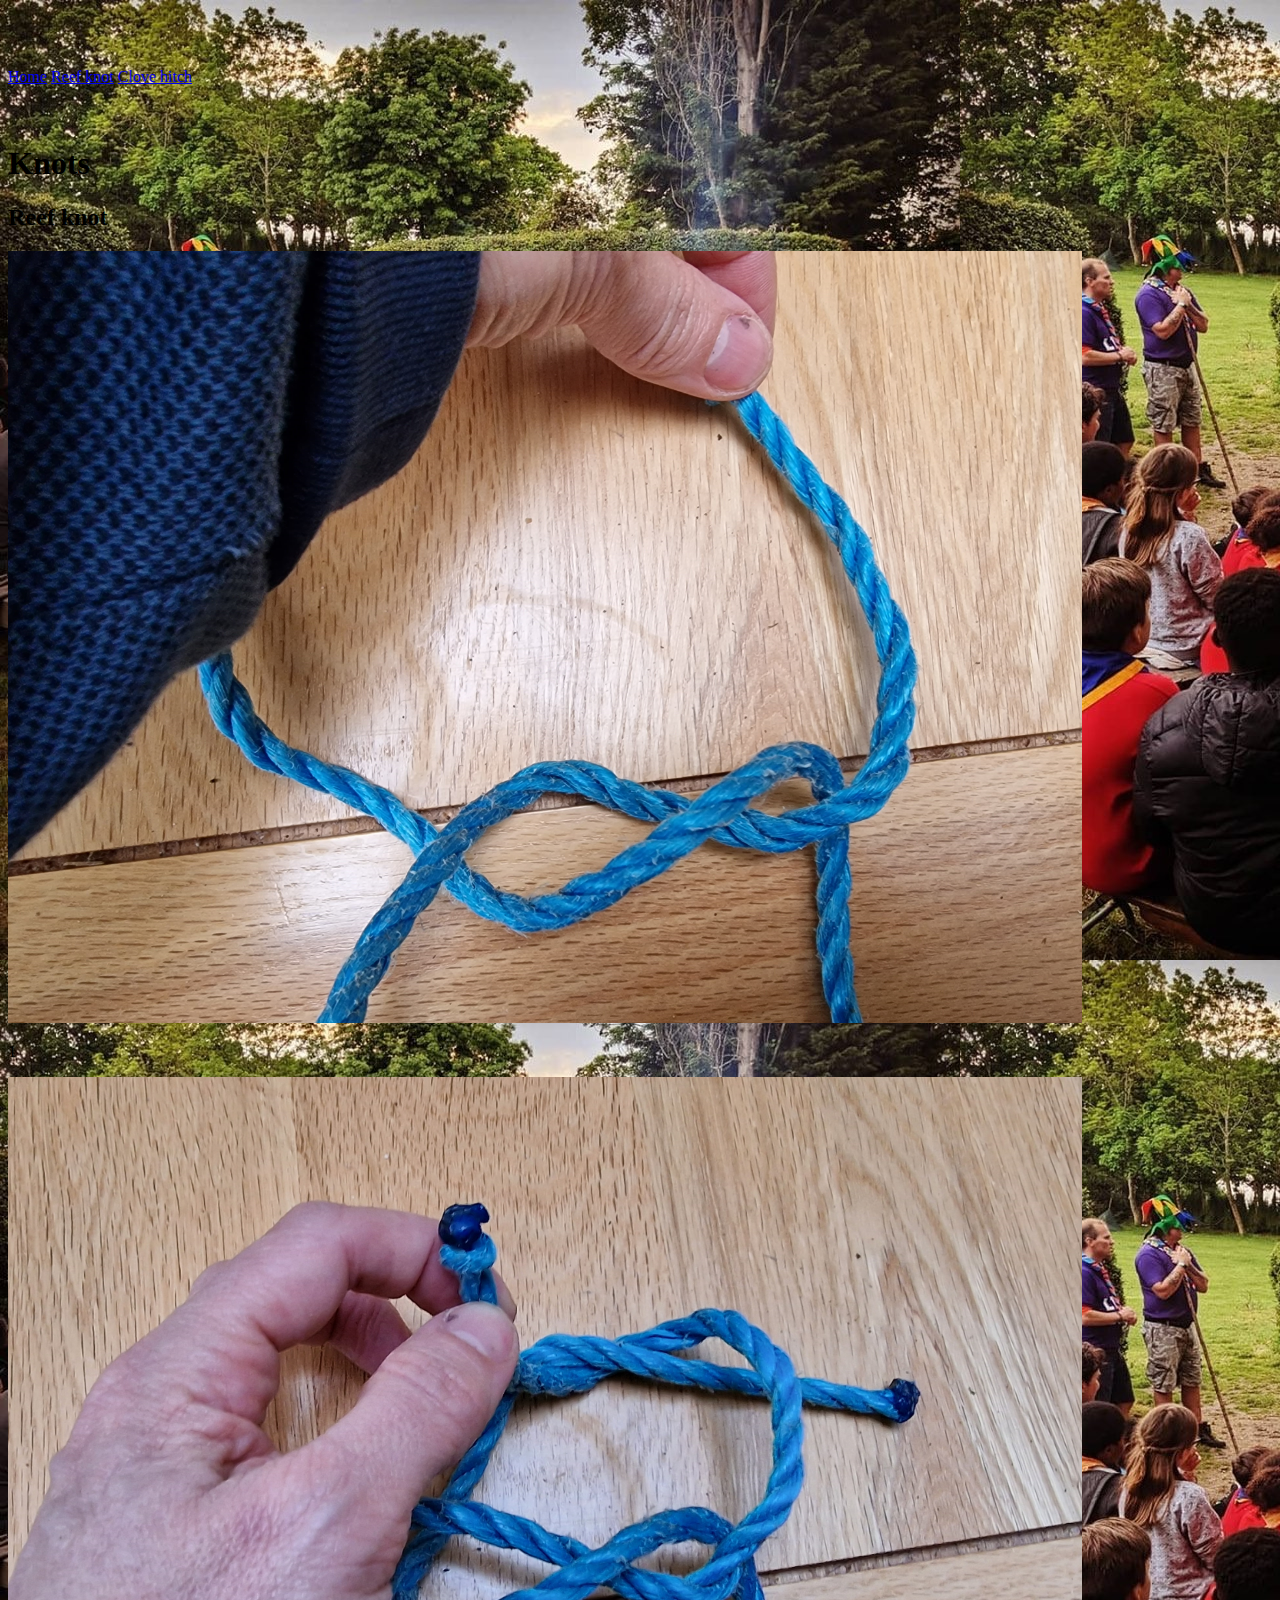
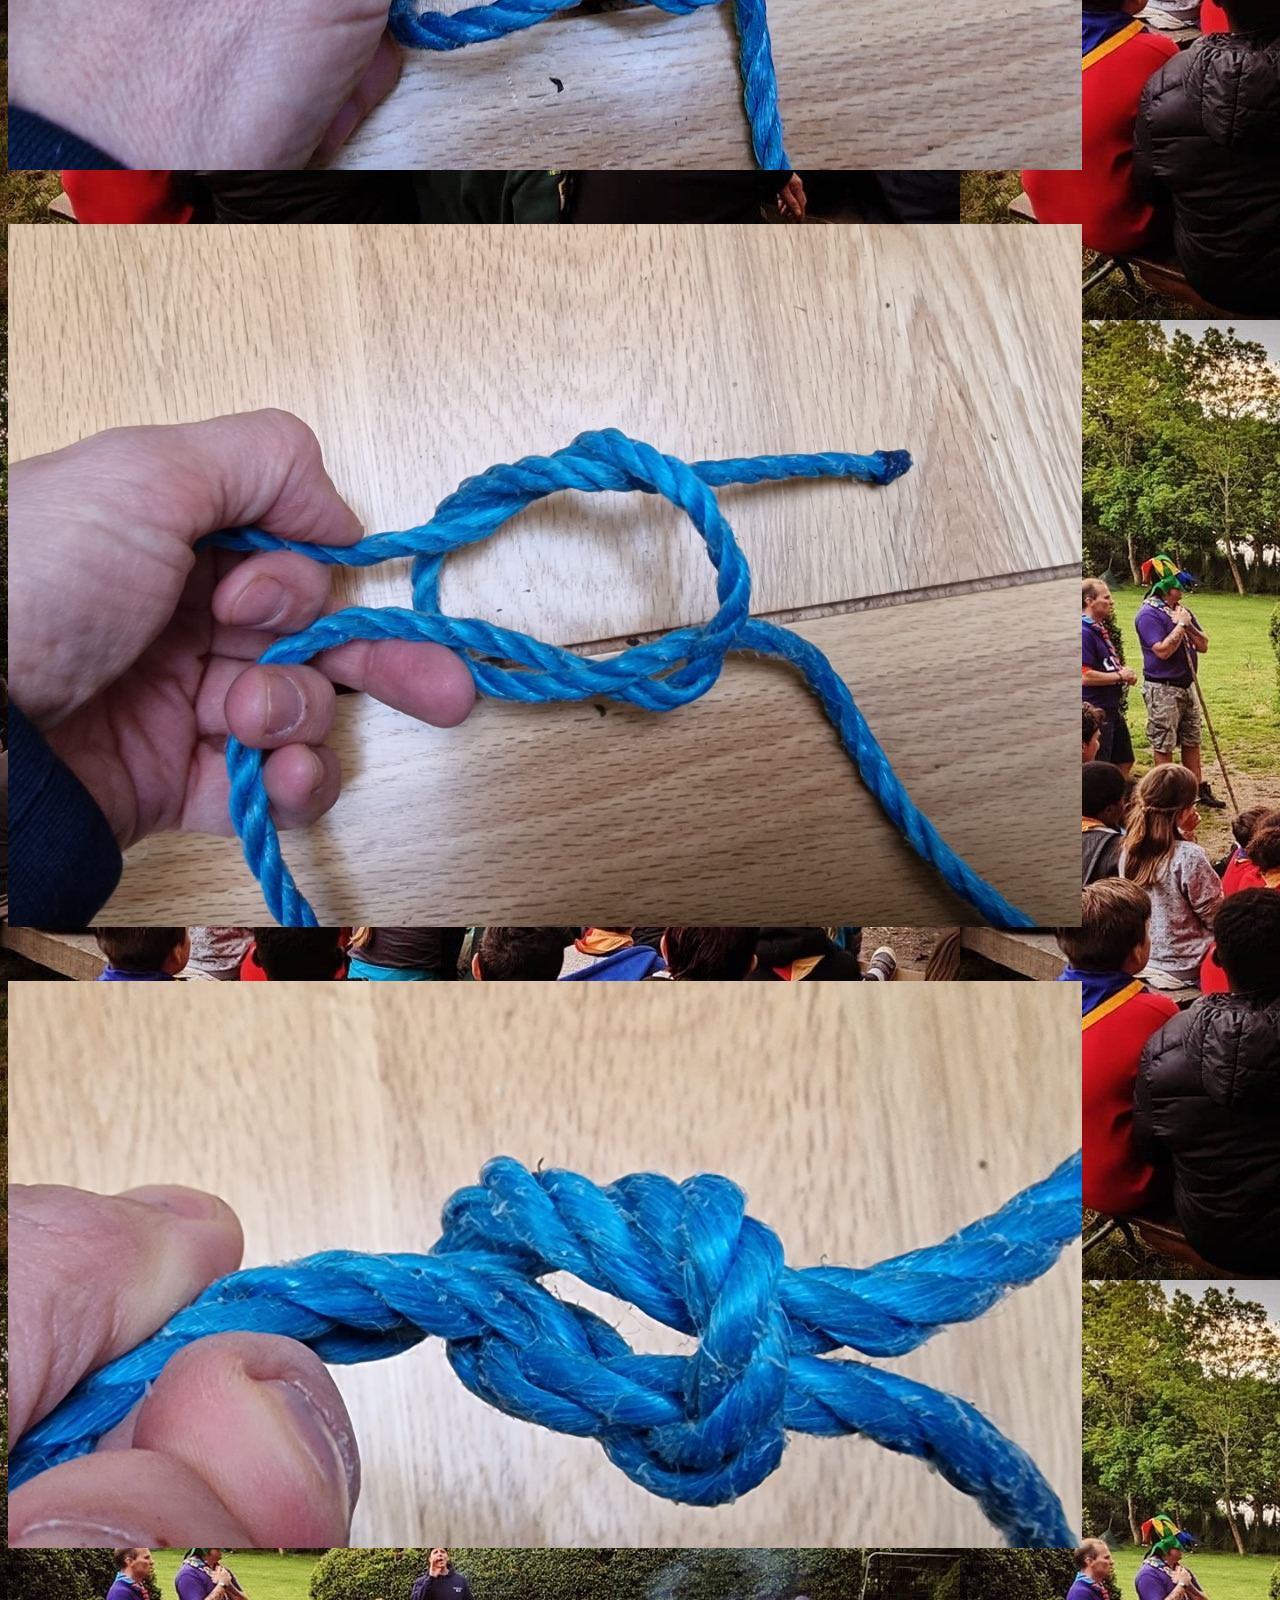
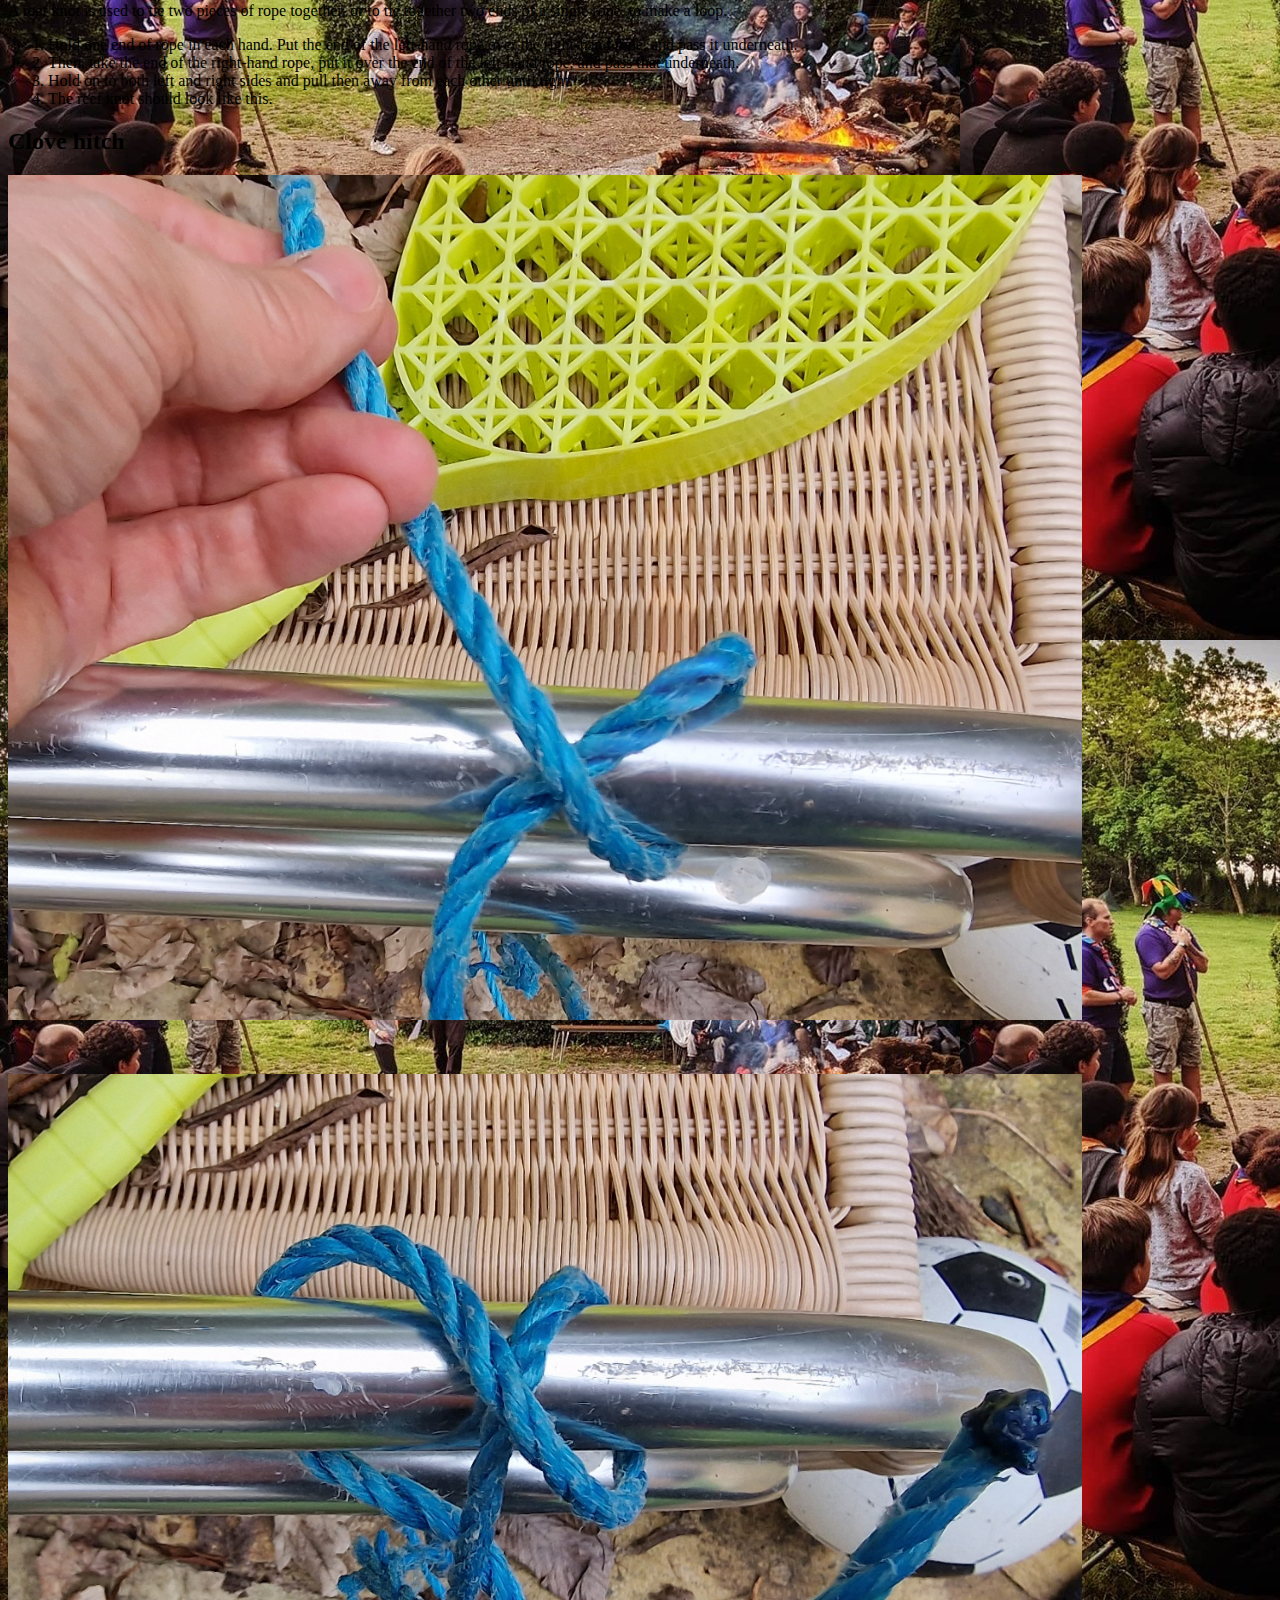
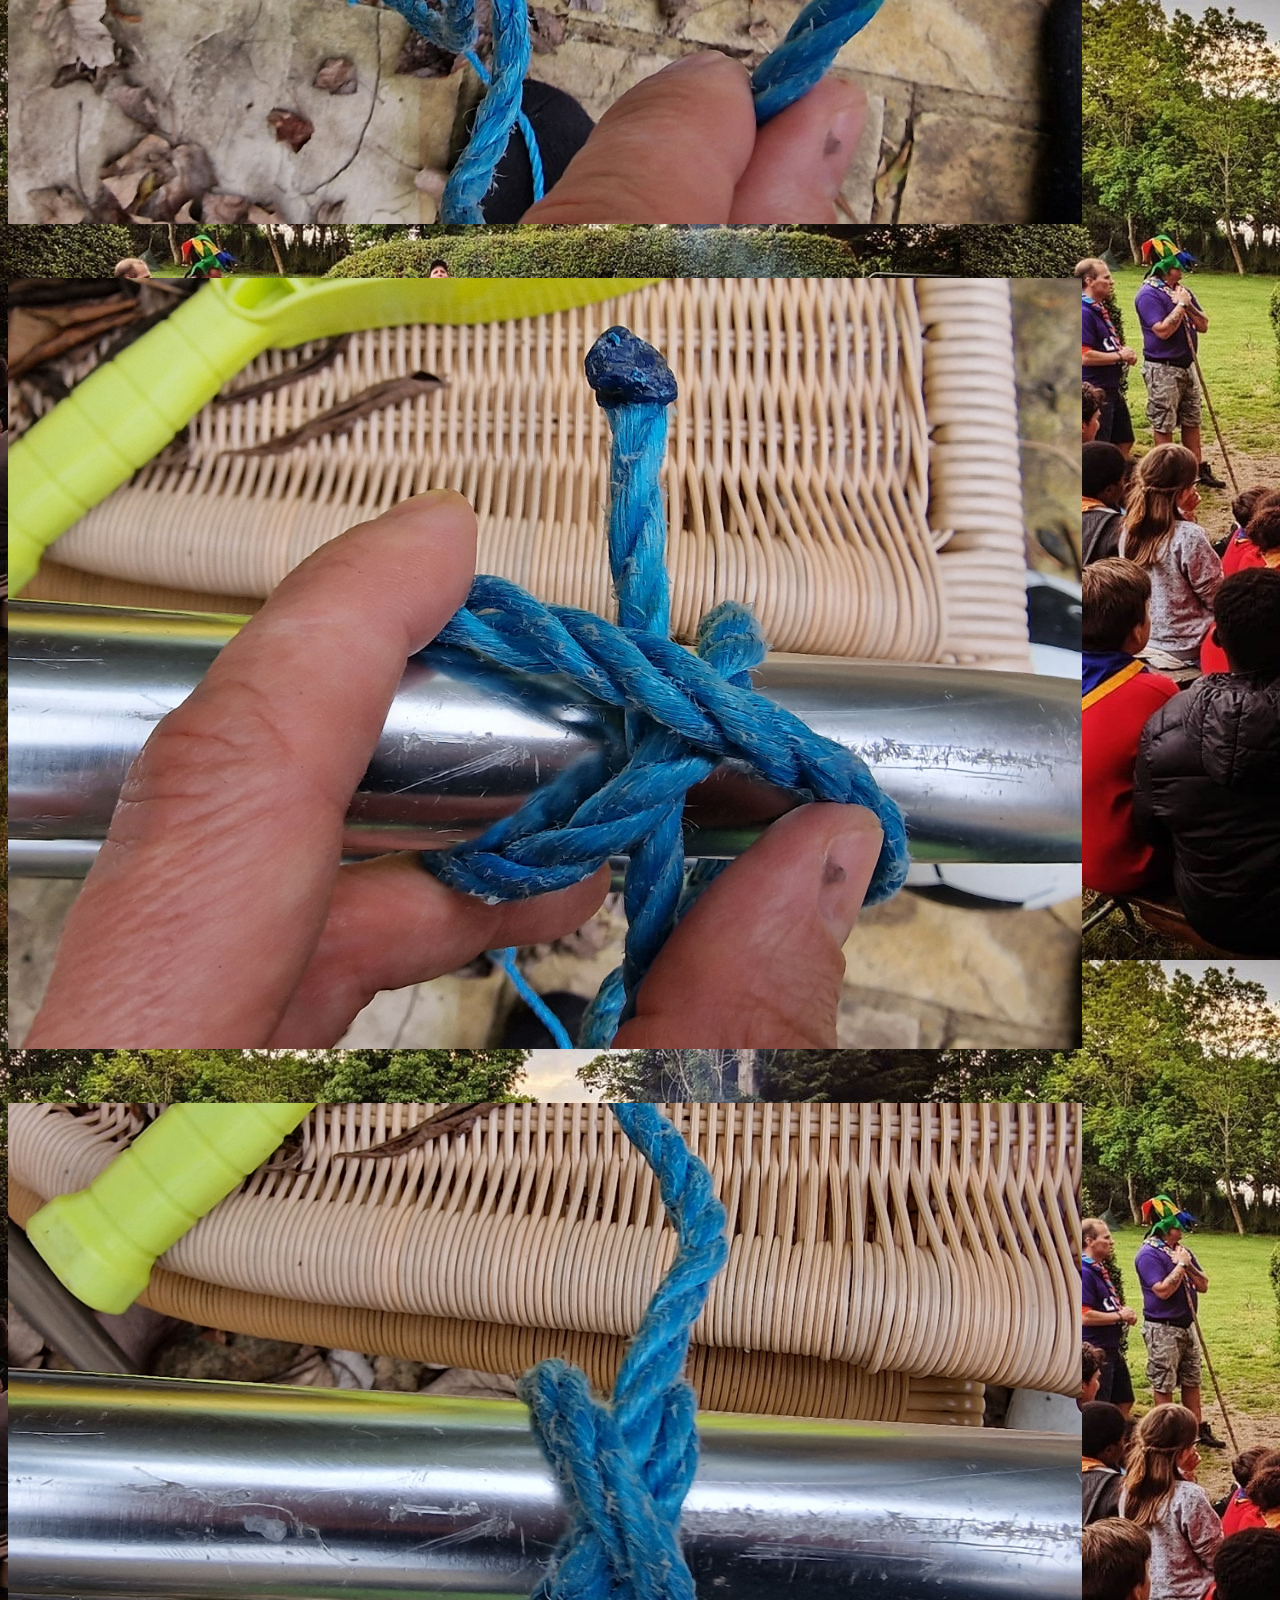
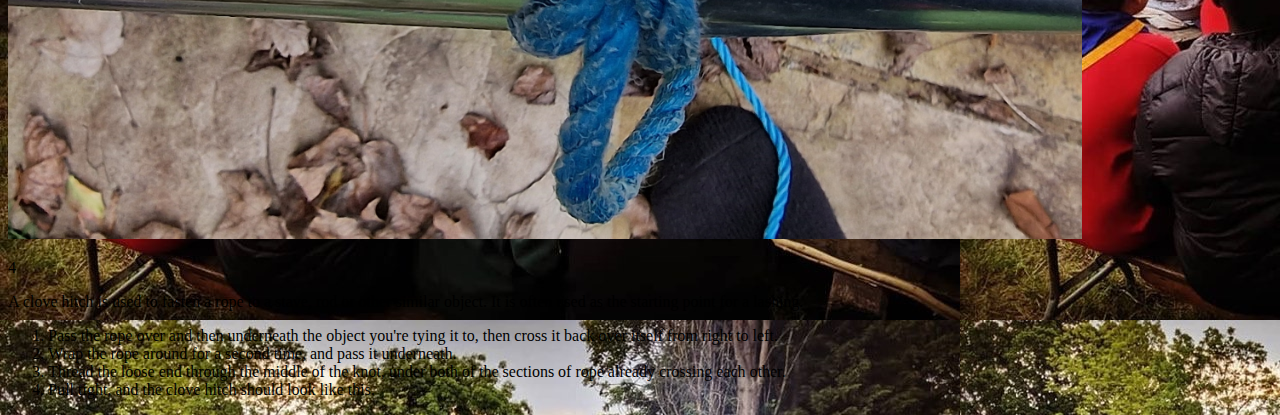
<file: knots/index.html>
<!DOCTYPE html>
<html>
  <meta name="viewport" content="width=device-width, initial-scale=1">
  <link rel="stylesheet" href="https://www.w3schools.com/w3css/3/w3.css">
  <head>
    <title>Digital Maker - Knot Guide</title>
  </head>
  <body style="background-image: url('campfire_0.jpg'); padding-top: 60px;">

    <div class="w3-top w3-bar w3-black">
      <a href="#home" class="w3-bar-item w3-button">Home</a>
      <a href="#reef-knot" class="w3-bar-item w3-button">Reef knot</a>
      <a href="#clove-hitch" class="w3-bar-item w3-button">Clove hitch</a>
    </div>

    <!-- This is the main body of the webpage -->
    <div class="w3-content">

      <div style="margin-top: 20px;">&nbsp;</div>

      <div id="home" class="w3-container w3-white w3-margin">
        <h1>Knots</h1>
      </div>

      <div id="reef-knot" class="w3-container w3-aqua w3-margin">
        <h2>Reef knot</h2>
        <div class="w3-row">
          <div class="w3-quarter">
            <img src="reef-knot1.jpg" class="w3-round" style="width: 85%;" alt="Reef knot">
            <p>1</p>
          </div>
          <div class="w3-quarter">
            <img src="reef-knot2.jpg" class="w3-round" style="width: 85%;" alt="Reef knot">
            <p>2</p>
          </div>
          <div class="w3-quarter">
            <img src="reef-knot3.jpg" class="w3-round" style="width: 85%;" alt="Reef knot">
            <p>3</p>
          </div>
          <div class="w3-quarter">
            <img src="reef-knot4.jpg" class="w3-round" style="width: 85%;" alt="Reef knot">
            <p>4</p>
          </div>
        </div>
        <p>A reef knot is used to tie two pieces of rope together, or to tie together two ends of a single rope, to make a loop.</p>
        <ol>
          <li>Hold one end of rope in each hand. Put the end of the left-hand rope over the right-hand rope, and pass it underneath.</li>
          <li>Then, take the end of the right-hand rope, put it over the end of the left-hand rope, and pass that underneath.</li>
          <li>Hold on to both left and right sides and pull then away from each other until tight.</li>
          <li>The reef knot should look like this.</li>
        </ol>
      </div>

      <div id="clove-hitch" class="w3-container w3-teal w3-margin">
        <h2>Clove hitch</h2>
        <div class="w3-row">
          <div class="w3-quarter">
            <img src="clove-hitch1.jpg" class="w3-round" style="width: 85%;" alt="Reef knot">
            <p>1</p>
          </div>
          <div class="w3-quarter">
            <img src="clove-hitch2.jpg" class="w3-round" style="width: 85%;" alt="Reef knot">
            <p>2</p>
          </div>
          <div class="w3-quarter">
            <img src="clove-hitch3.jpg" class="w3-round" style="width: 85%;" alt="Reef knot">
            <p>3</p>
          </div>
          <div class="w3-quarter">
            <img src="clove-hitch4.jpg" class="w3-round" style="width: 85%;" alt="Reef knot">
            <p>4</p>
          </div>
        </div>
        <p>A clove hitch is used to fasten a rope to a stave, rod or other similar object. It is often used as the starting point for a lashing.</p>
        <ol>
          <li>Pass the rope over and then underneath the object you're tying it to, then cross it back over itself from right to left.</li>
          <li>Wrap the rope around for a second time, and pass it underneath.</li>
          <li>Thread the loose end through the middle of the knot, under both of the sections of rope already crossing each other.</li>
          <li>Pull tight, and the clove hitch should look like this.</li>
        </ol>
      </div>
  </div>
    
  </body>
</html>
</file>
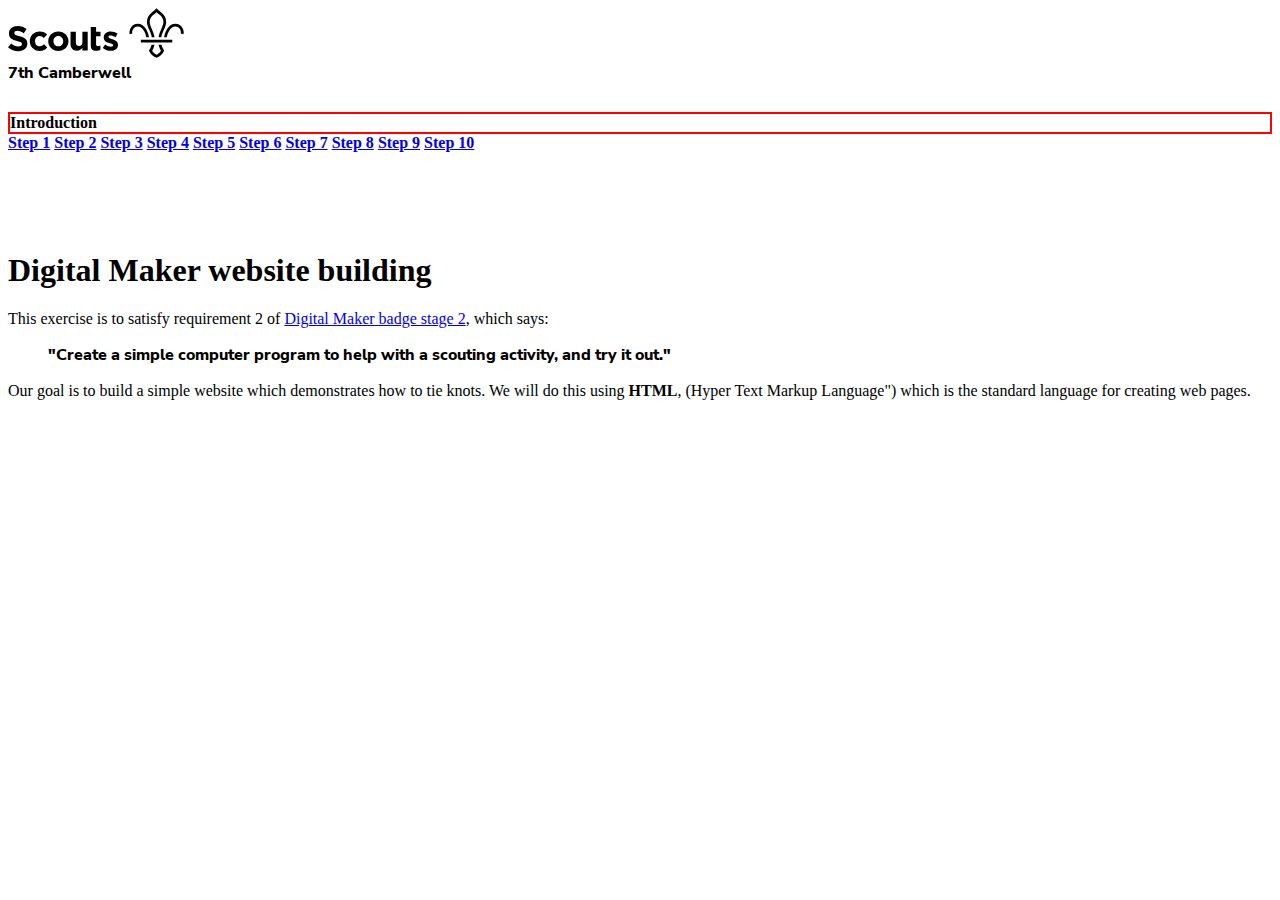
<file: instructions/instructions.html>
<!DOCTYPE html>
<html>
<meta charset="UTF-8">
<title>Digital Maker - Instructions</title>
<meta name="viewport" content="width=device-width, initial-scale=1">
<link rel="icon" href="images/favicon.png">
<link rel="stylesheet" href="https://www.w3schools.com/w3css/3/w3.css">
<link rel="stylesheet" href="instructions.css">
<body>

<!-- Navigation (Stays on Top) -->
<div class="w3-top w3-bar w3-orange">
    <div class="w3-bar-item w3-container">
        <div class="w3-container"><img src="images/scouts-black.svg"></div>
        <div class="w3-container"><label class="logo-text">7th Camberwell</label></div>
    </div>
    <div class="w3-bar-item w3-hover-green" style="margin-top: 28px; font-weight: bold; border: solid red 2px;">Introduction</div>
    <a href="instructions1.html" class="w3-bar-item w3-hover-green" style="margin-top: 30px; font-weight: bold;">Step 1</a>
    <a href="instructions2.html" class="w3-bar-item w3-hover-green" style="margin-top: 30px; font-weight: bold;">Step 2</a>
    <a href="instructions3.html" class="w3-bar-item w3-hover-green" style="margin-top: 30px; font-weight: bold;">Step 3</a>
    <a href="instructions4.html" class="w3-bar-item w3-hover-green" style="margin-top: 30px; font-weight: bold;">Step 4</a>
    <a href="instructions5.html" class="w3-bar-item w3-hover-green" style="margin-top: 30px; font-weight: bold;">Step 5</a>
    <a href="instructions6.html" class="w3-bar-item w3-hover-green" style="margin-top: 30px; font-weight: bold;">Step 6</a>
    <a href="instructions7.html" class="w3-bar-item w3-hover-green" style="margin-top: 30px; font-weight: bold;">Step 7</a>
    <a href="instructions8.html" class="w3-bar-item w3-hover-green" style="margin-top: 30px; font-weight: bold;">Step 8</a>
    <a href="instructions9.html" class="w3-bar-item w3-hover-green" style="margin-top: 30px; font-weight: bold;">Step 9</a>
    <a href="instructions10.html" class="w3-bar-item w3-hover-green" style="margin-top: 30px; font-weight: bold;">Step 10</a>
</div>

<div id="home" class="w3-content">
        <h1>Digital Maker website building</h1>
        <p>This exercise is to satisfy requirement 2 of <a href="https://www.scouts.org.uk/staged-badges/digital-maker/stage-2">Digital Maker badge stage 2</a>, which says:</p>
        <blockquote class="logo-text w3-padding-left">"Create a simple computer program to help with a scouting activity, and try it out."</blockquote>
        <p>Our goal is to build a simple website which demonstrates how to tie knots. We will do this using <b>HTML</b>, (Hyper Text Markup Language") which is the standard language for creating web pages.</p>


</div>

</body>
</html>
</file>
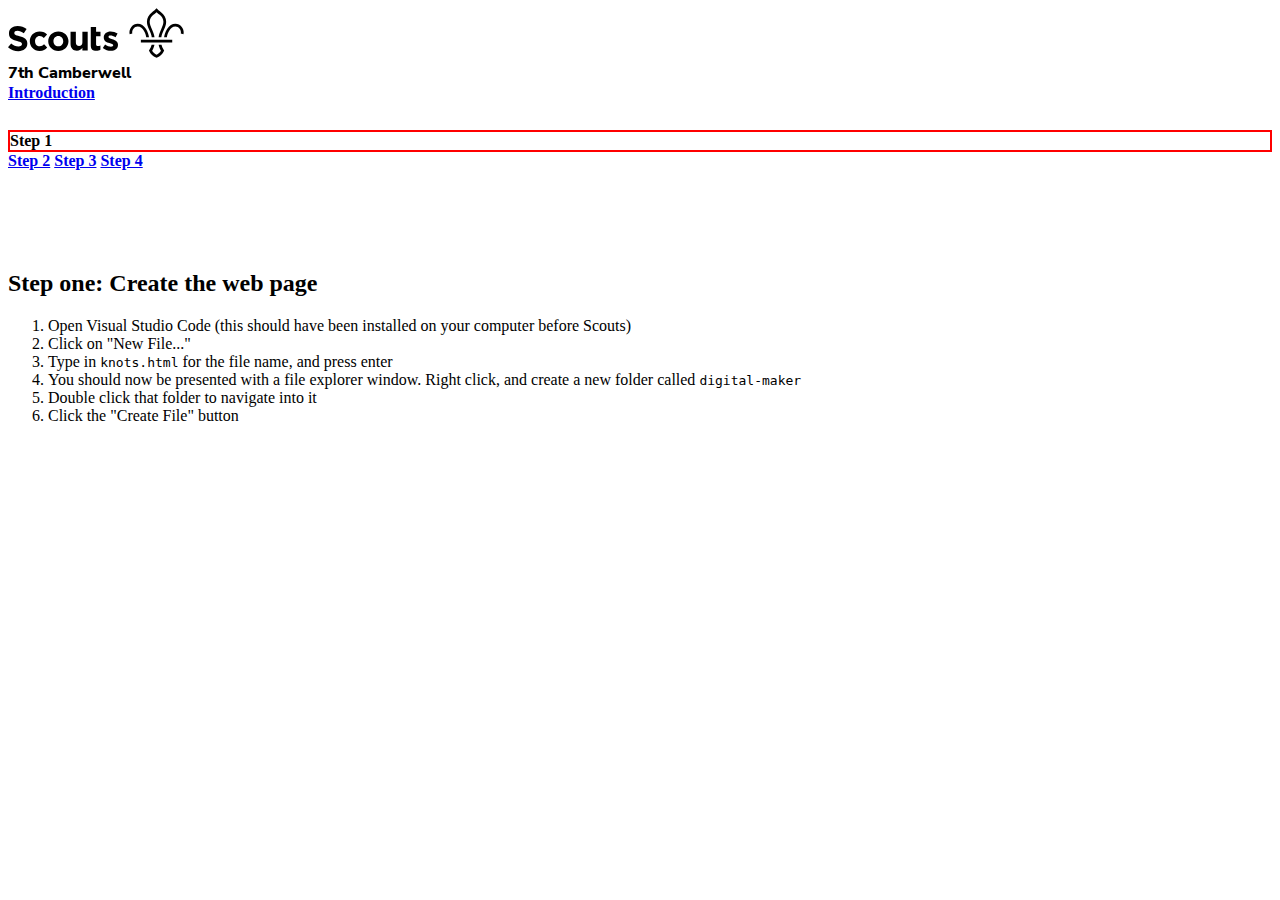
<file: instructions/instructions1.html>
<!DOCTYPE html>
<html>
<meta charset="UTF-8">
<title>Digital Maker - Instructions</title>
<meta name="viewport" content="width=device-width, initial-scale=1">
<link rel="icon" href="images/favicon.png">
<link rel="stylesheet" href="https://www.w3schools.com/w3css/3/w3.css">
<link rel="stylesheet" href="instructions.css">
<body>

<!-- Navigation (Stays on Top) -->
<div class="w3-top w3-bar w3-orange">
    <div class="w3-bar-item w3-container">
        <div class="w3-container"><img src="images/scouts-black.svg"></div>
        <div class="w3-container"><label class="logo-text">7th Camberwell</label></div>
    </div>
    <a href="instructions.html" class="w3-bar-item w3-hover-green" style="margin-top: 30px; font-weight: bold;">Introduction</a>
    <div class="w3-bar-item w3-hover-green" style="margin-top: 28px; font-weight: bold; border: solid red 2px;">Step 1</div>
    <a href="instructions2.html" class="w3-bar-item w3-hover-green" style="margin-top: 30px; font-weight: bold;">Step 2</a>
    <a href="instructions3.html" class="w3-bar-item w3-hover-green" style="margin-top: 30px; font-weight: bold;">Step 3</a>
    <a href="instructions4.html" class="w3-bar-item w3-hover-green" style="margin-top: 30px; font-weight: bold;">Step 4</a>
</div>

<div id="home" class="w3-content">
    <h2>Step one: Create the web page</h2>
    <ol>
        <li>Open Visual Studio Code (this should have been installed on your computer before Scouts)</li>
        <li>Click on "New File..."</li>
        <li>Type in <code>knots.html</code> for the file name, and press enter</li>
        <li>You should now be presented with a file explorer window. Right click, and create a new folder called <code>digital-maker</code></li>
        <li>Double click that folder to navigate into it</li>
        <li>Click the "Create File" button</li>
    </ol> 

</div>

</body>
</html>
</file>
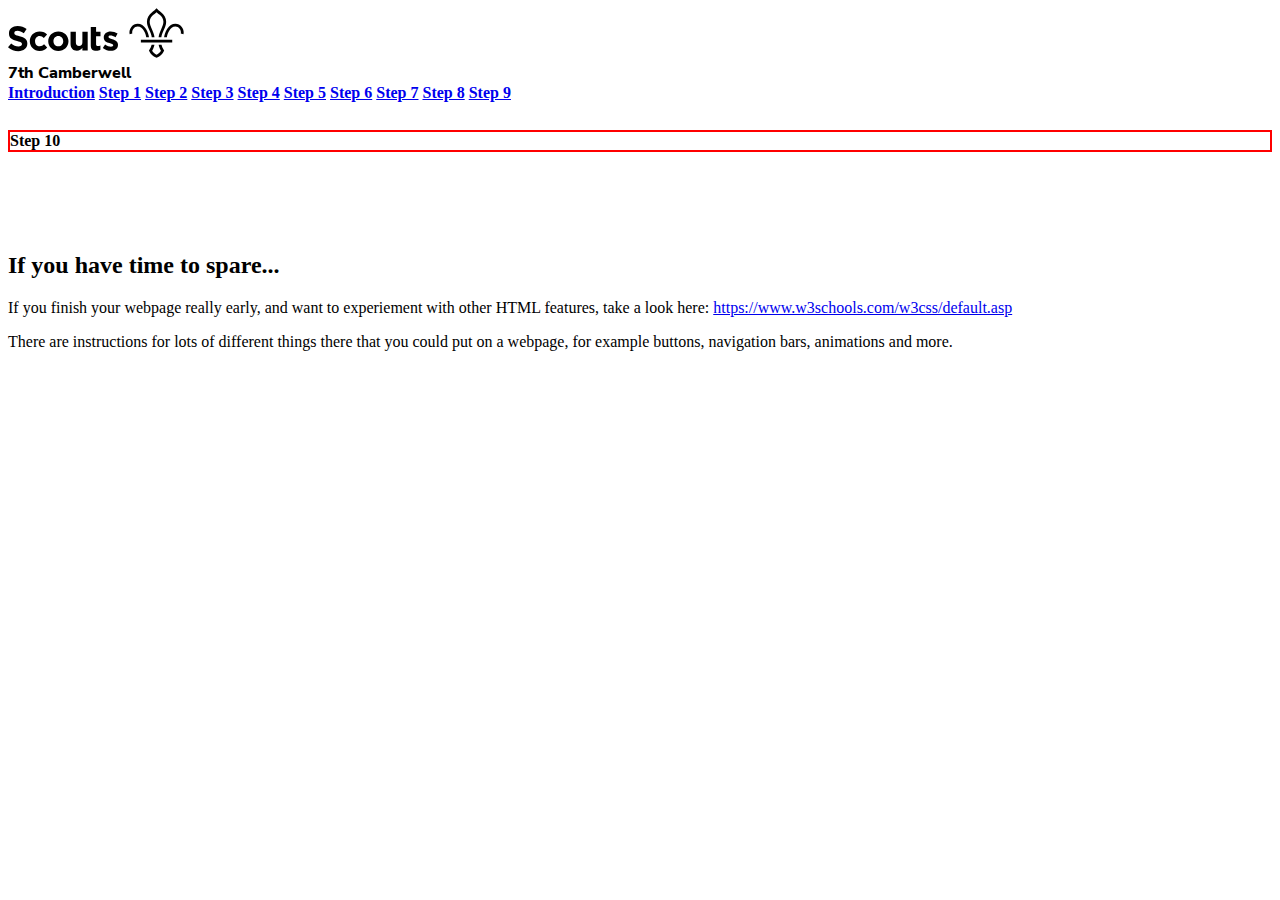
<file: instructions/instructions10.html>
<!DOCTYPE html>
<html>
<meta charset="UTF-8">
<title>Digital Maker - Instructions</title>
<meta name="viewport" content="width=device-width, initial-scale=1">
<link rel="icon" href="images/favicon.png">
<link rel="stylesheet" href="https://www.w3schools.com/w3css/3/w3.css">
<link rel="stylesheet" href="instructions.css">
<body>

<!-- Navigation (Stays on Top) -->
<div class="w3-top w3-bar w3-orange">
    <div class="w3-bar-item w3-container">
        <div class="w3-container"><img src="images/scouts-black.svg"></div>
        <div class="w3-container"><label class="logo-text">7th Camberwell</label></div>
    </div>
    <a href="instructions.html" class="w3-bar-item w3-hover-green" style="margin-top: 30px; font-weight: bold;">Introduction</a>
    <a href="instructions1.html" class="w3-bar-item w3-hover-green" style="margin-top: 30px; font-weight: bold;">Step 1</a>
    <a href="instructions2.html" class="w3-bar-item w3-hover-green" style="margin-top: 30px; font-weight: bold;">Step 2</a>
    <a href="instructions3.html" class="w3-bar-item w3-hover-green" style="margin-top: 30px; font-weight: bold;">Step 3</a>
    <a href="instructions4.html" class="w3-bar-item w3-hover-green" style="margin-top: 30px; font-weight: bold;">Step 4</a>
    <a href="instructions5.html" class="w3-bar-item w3-hover-green" style="margin-top: 30px; font-weight: bold;">Step 5</a>
    <a href="instructions6.html" class="w3-bar-item w3-hover-green" style="margin-top: 30px; font-weight: bold;">Step 6</a>
    <a href="instructions7.html" class="w3-bar-item w3-hover-green" style="margin-top: 30px; font-weight: bold;">Step 7</a>
    <a href="instructions8.html" class="w3-bar-item w3-hover-green" style="margin-top: 30px; font-weight: bold;">Step 8</a>
    <a href="instructions9.html" class="w3-bar-item w3-hover-green" style="margin-top: 30px; font-weight: bold;">Step 9</a>
    <div class="w3-bar-item w3-hover-green" style="margin-top: 28px; font-weight: bold; border: solid red 2px;">Step 10</div>
</div>

<div id="home" class="w3-content">
    <h2>If you have time to spare...</h2>
    <p>If you finish your webpage really early, and want to experiement with other HTML features, take a look here: <a href="https://www.w3schools.com/w3css/default.asp">https://www.w3schools.com/w3css/default.asp</a></p>
    <p>There are instructions for lots of different things there that you could put on a webpage, for example buttons, navigation bars, animations and more.</p>
</div>

</body>
</html>
</file>
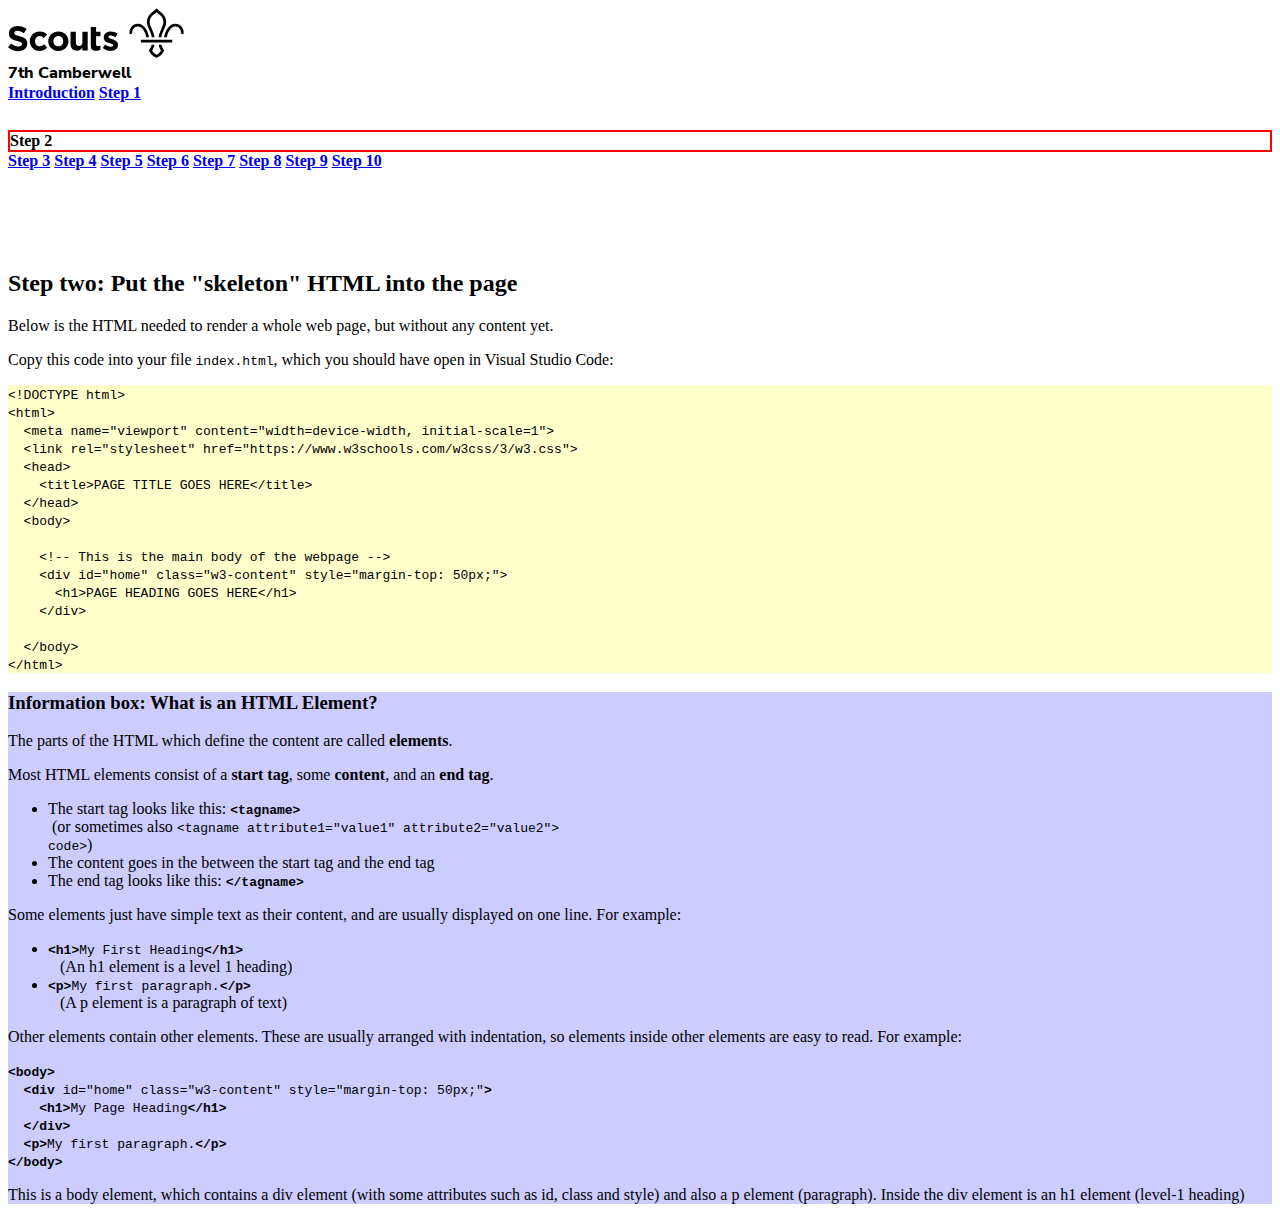
<file: instructions/instructions2.html>
<!DOCTYPE html>
<html>
<meta charset="UTF-8">
<title>Digital Maker - Instructions</title>
<meta name="viewport" content="width=device-width, initial-scale=1">
<link rel="icon" href="images/favicon.png">
<link rel="stylesheet" href="https://www.w3schools.com/w3css/3/w3.css">
<link rel="stylesheet" href="instructions.css">
<body>

<!-- Navigation (Stays on Top) -->
<div class="w3-top w3-bar w3-orange">
    <div class="w3-bar-item w3-container">
        <div class="w3-container"><img src="images/scouts-black.svg"></div>
        <div class="w3-container"><label class="logo-text">7th Camberwell</label></div>
    </div>
    <a href="instructions.html" class="w3-bar-item w3-hover-green" style="margin-top: 30px; font-weight: bold;">Introduction</a>
    <a href="instructions1.html" class="w3-bar-item w3-hover-green" style="margin-top: 30px; font-weight: bold;">Step 1</a>
    <div class="w3-bar-item w3-hover-green" style="margin-top: 28px; font-weight: bold; border: solid red 2px;">Step 2</div>
    <a href="instructions3.html" class="w3-bar-item w3-hover-green" style="margin-top: 30px; font-weight: bold;">Step 3</a>
    <a href="instructions4.html" class="w3-bar-item w3-hover-green" style="margin-top: 30px; font-weight: bold;">Step 4</a>
    <a href="instructions5.html" class="w3-bar-item w3-hover-green" style="margin-top: 30px; font-weight: bold;">Step 5</a>
    <a href="instructions6.html" class="w3-bar-item w3-hover-green" style="margin-top: 30px; font-weight: bold;">Step 6</a>
    <a href="instructions7.html" class="w3-bar-item w3-hover-green" style="margin-top: 30px; font-weight: bold;">Step 7</a>
    <a href="instructions8.html" class="w3-bar-item w3-hover-green" style="margin-top: 30px; font-weight: bold;">Step 8</a>
    <a href="instructions9.html" class="w3-bar-item w3-hover-green" style="margin-top: 30px; font-weight: bold;">Step 9</a>
    <a href="instructions10.html" class="w3-bar-item w3-hover-green" style="margin-top: 30px; font-weight: bold;">Step 10</a>
</div>

<div id="home" class="w3-content">
    <h2>Step two: Put the "skeleton" HTML into the page</h2>
    <p>Below is the HTML needed to render a whole web page, but without any content yet.</p>
    <p>Copy this code into your file <code>index.html</code>, which you should have open in Visual Studio Code:</p>
    <div class="w3-panel" style="background-color: #ffffcc;">
        <code>
            &lt;!DOCTYPE html&gt;<br/>
            &lt;html&gt;<br/>
            &nbsp;&nbsp;&lt;meta name="viewport" content="width=device-width, initial-scale=1"&gt;<br/>
            &nbsp;&nbsp;&lt;link rel="stylesheet" href="https://www.w3schools.com/w3css/3/w3.css"&gt;<br/>
            &nbsp;&nbsp;&lt;head&gt;<br/>
            &nbsp;&nbsp;&nbsp;&nbsp;&lt;title&gt;PAGE TITLE GOES HERE&lt;/title&gt;<br/>
            &nbsp;&nbsp;&lt;/head&gt;<br/>
            &nbsp;&nbsp;&lt;body&gt;<br/>
            <br/>
            &nbsp;&nbsp;&nbsp;&nbsp;&lt;!-- This is the main body of the webpage --&gt;<br/>
            &nbsp;&nbsp;&nbsp;&nbsp;&lt;div id="home" class="w3-content" style="margin-top: 50px;"&gt;<br/>
            &nbsp;&nbsp;&nbsp;&nbsp;&nbsp;&nbsp;&lt;h1&gt;PAGE HEADING GOES HERE&lt;/h1&gt;<br/>
            &nbsp;&nbsp;&nbsp;&nbsp;&lt;/div&gt;<br/>
            <br/>
            &nbsp;&nbsp;&lt;/body&gt;<br/>
            &lt;/html&gt;<br/>
        </code>
    </div>
    <div class="w3-panel" style="background-color: #ccccff;">
        <h3><b>Information box:</b> What is an HTML Element?</h3>
        <p>The parts of the HTML which define the content are called <b>elements</b>.</p>
        <p>Most HTML elements consist of a <b>start tag</b>, some <b>content</b>, and an <b>end tag</b>.</p>
        <ul>
            <li>The start tag looks like this: <code><b>&lt;tagname&gt;</b></code><br/>&nbsp;(or sometimes also <code>&lt;tagname attribute1="value1" attribute2="value2"&gt;</li>code></code>)</li>
            <li>The content goes in the between the start tag and the end tag</li>
            <li>The end tag looks like this: <code><b>&lt;/tagname&gt;</b></code></li>
        </ul>
        <p>Some elements just have simple text as their content, and are usually displayed on one line. For example:</p>
        <ul>
            <li><code><b>&lt;h1&gt;</b>My First Heading<b>&lt;/h1&gt;</b><br/></code>&nbsp;&nbsp;&nbsp;(An h1 element is a level 1 heading)</li>
            <li><code><b>&lt;p&gt;</b>My first paragraph.<b>&lt;/p&gt;</b><br/></code>&nbsp;&nbsp;&nbsp;(A p element is a paragraph of text)</li>
        </ul>
        <p>Other elements contain other elements. These are usually arranged with indentation, so elements inside other elements are easy to read. For example:</p>
        <code>           
            <b>&lt;body&gt;</b><br/>
            &nbsp;&nbsp;<b>&lt;div</b> id="home" class="w3-content" style="margin-top: 50px;"<b>&gt;</b><br/>
            &nbsp;&nbsp;&nbsp;&nbsp;<b>&lt;h1&gt;</b>My Page Heading<b>&lt;/h1&gt;</b><br/>
            &nbsp;&nbsp;<b>&lt;/div&gt;</b><br/>
            &nbsp;&nbsp;<b>&lt;p&gt;</b>My first paragraph.<b>&lt;/p&gt;</b><br/>
            <b>&lt;/body&gt;</b><br/>
        </code>
        <p>This is a body element, which contains a div element (with some attributes such as id, class and style) and also a p element (paragraph). Inside the div element is an h1 element (level-1 heading)</p>
    </div>

</div>

</body>
</html>
</file>
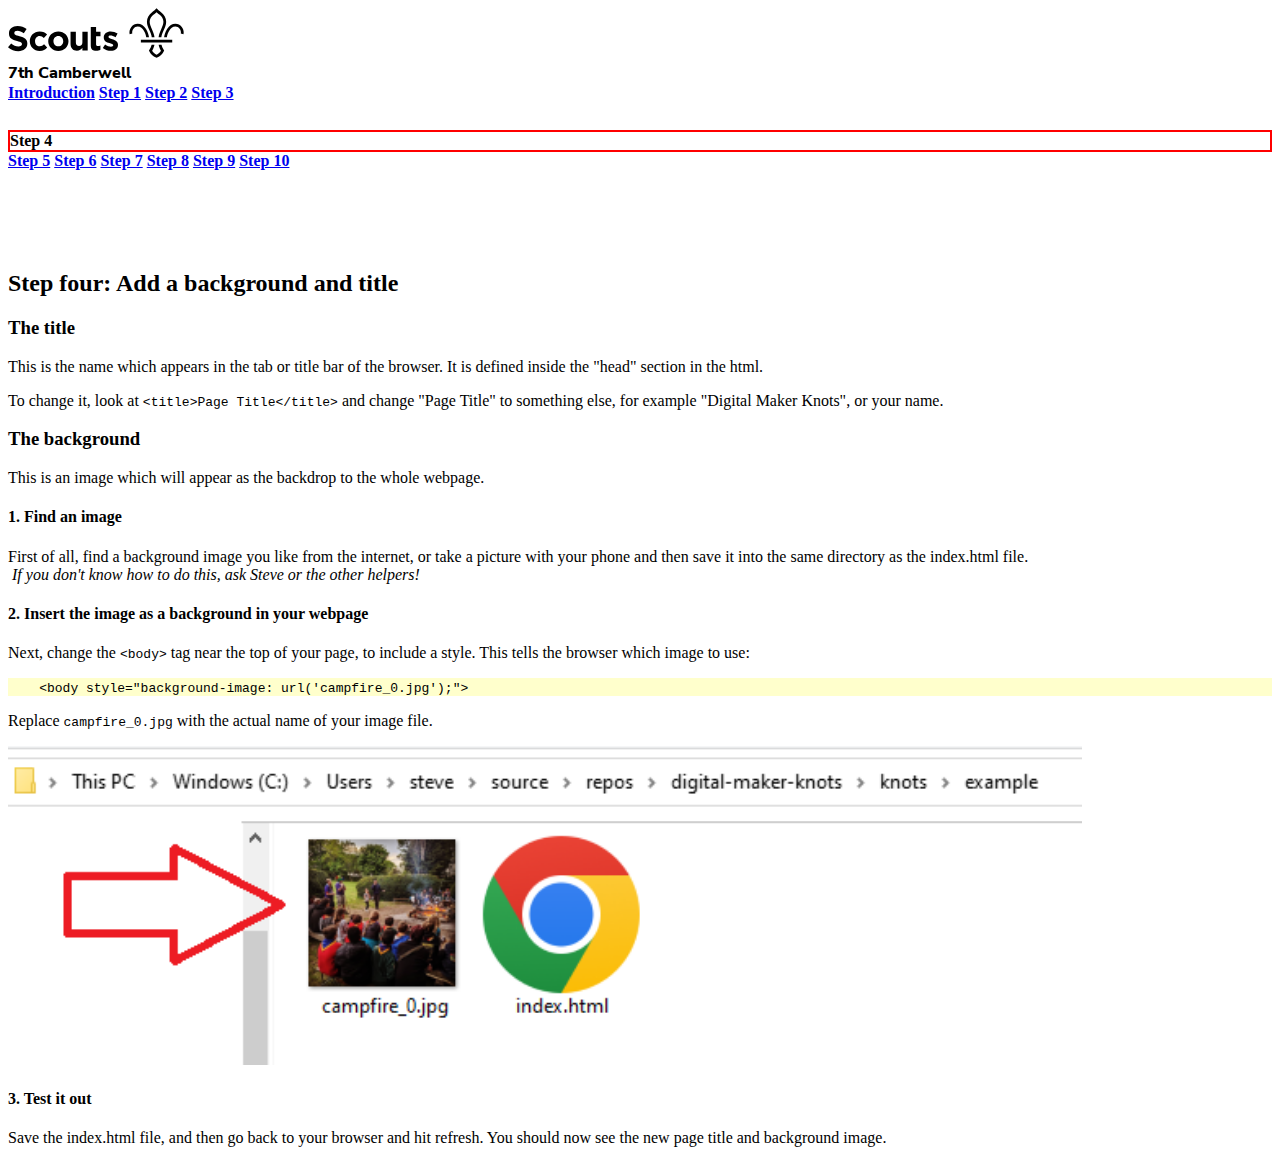
<file: instructions/instructions4.html>
<!DOCTYPE html>
<html>
<meta charset="UTF-8">
<title>Digital Maker - Instructions</title>
<meta name="viewport" content="width=device-width, initial-scale=1">
<link rel="icon" href="images/favicon.png">
<link rel="stylesheet" href="https://www.w3schools.com/w3css/3/w3.css">
<link rel="stylesheet" href="instructions.css">
<body>

<!-- Navigation (Stays on Top) -->
<div class="w3-top w3-bar w3-orange">
    <div class="w3-bar-item w3-container">
        <div class="w3-container"><img src="images/scouts-black.svg"></div>
        <div class="w3-container"><label class="logo-text">7th Camberwell</label></div>
    </div>
    <a href="instructions.html" class="w3-bar-item w3-hover-green" style="margin-top: 30px; font-weight: bold;">Introduction</a>
    <a href="instructions1.html" class="w3-bar-item w3-hover-green" style="margin-top: 30px; font-weight: bold;">Step 1</a>
    <a href="instructions2.html" class="w3-bar-item w3-hover-green" style="margin-top: 30px; font-weight: bold;">Step 2</a>
    <a href="instructions3.html" class="w3-bar-item w3-hover-green" style="margin-top: 30px; font-weight: bold;">Step 3</a>
    <div class="w3-bar-item w3-hover-green" style="margin-top: 28px; font-weight: bold; border: solid red 2px;">Step 4</div>
    <a href="instructions5.html" class="w3-bar-item w3-hover-green" style="margin-top: 30px; font-weight: bold;">Step 5</a>
    <a href="instructions6.html" class="w3-bar-item w3-hover-green" style="margin-top: 30px; font-weight: bold;">Step 6</a>
    <a href="instructions7.html" class="w3-bar-item w3-hover-green" style="margin-top: 30px; font-weight: bold;">Step 7</a>
    <a href="instructions8.html" class="w3-bar-item w3-hover-green" style="margin-top: 30px; font-weight: bold;">Step 8</a>
    <a href="instructions9.html" class="w3-bar-item w3-hover-green" style="margin-top: 30px; font-weight: bold;">Step 9</a>
    <a href="instructions10.html" class="w3-bar-item w3-hover-green" style="margin-top: 30px; font-weight: bold;">Step 10</a>
</div>

<div id="home" class="w3-content">
    <h2>Step four: Add a background and title</h2>
    <h3>The title</h3>
    <p>This is the name which appears in the tab or title bar of the browser. It is defined inside the "head" section in the html.</p>
    <p>To change it, look at <code>&lt;title&gt;Page Title&lt;/title&gt;</code> and change "Page Title" to something else, for example "Digital Maker Knots", or your name.</p>
    <h3>The background</h3>
    <p>This is an image which will appear as the backdrop to the whole webpage.</p>
    <h4>1. Find an image</h4>
    <p>
        First of all, find a background image you like from the internet, or take a picture with your phone and then save it into the same directory as the index.html file.<br/>
        &nbsp;<i>If you don't know how to do this, ask Steve or the other helpers!</i>
    </p>
    <h4>2. Insert the image as a background in your webpage</h4>
    <p>Next, change the <code>&lt;body&gt;</code> tag near the top of your page, to include a style. This tells the browser which image to use:</p>
    <div class="w3-panel" style="background-color: #ffffcc;">
        <code>
            &nbsp;&nbsp;&nbsp;&nbsp;&lt;body style="background-image: url('campfire_0.jpg');"&gt;<br/>
        </code>
    </div>
    <p>Replace <code>campfire_0.jpg</code> with the actual name of your image file.</p>
    <img src="images/SavingImageFile.png" class="w3-round" style="width: 85%;" alt="Reef knot">
    <h4>3. Test it out</h4>
    <p>Save the index.html file, and then go back to your browser and hit refresh. You should now see the new page title and background image.</p>
</div>

</div>

</body>
</html>
</file>
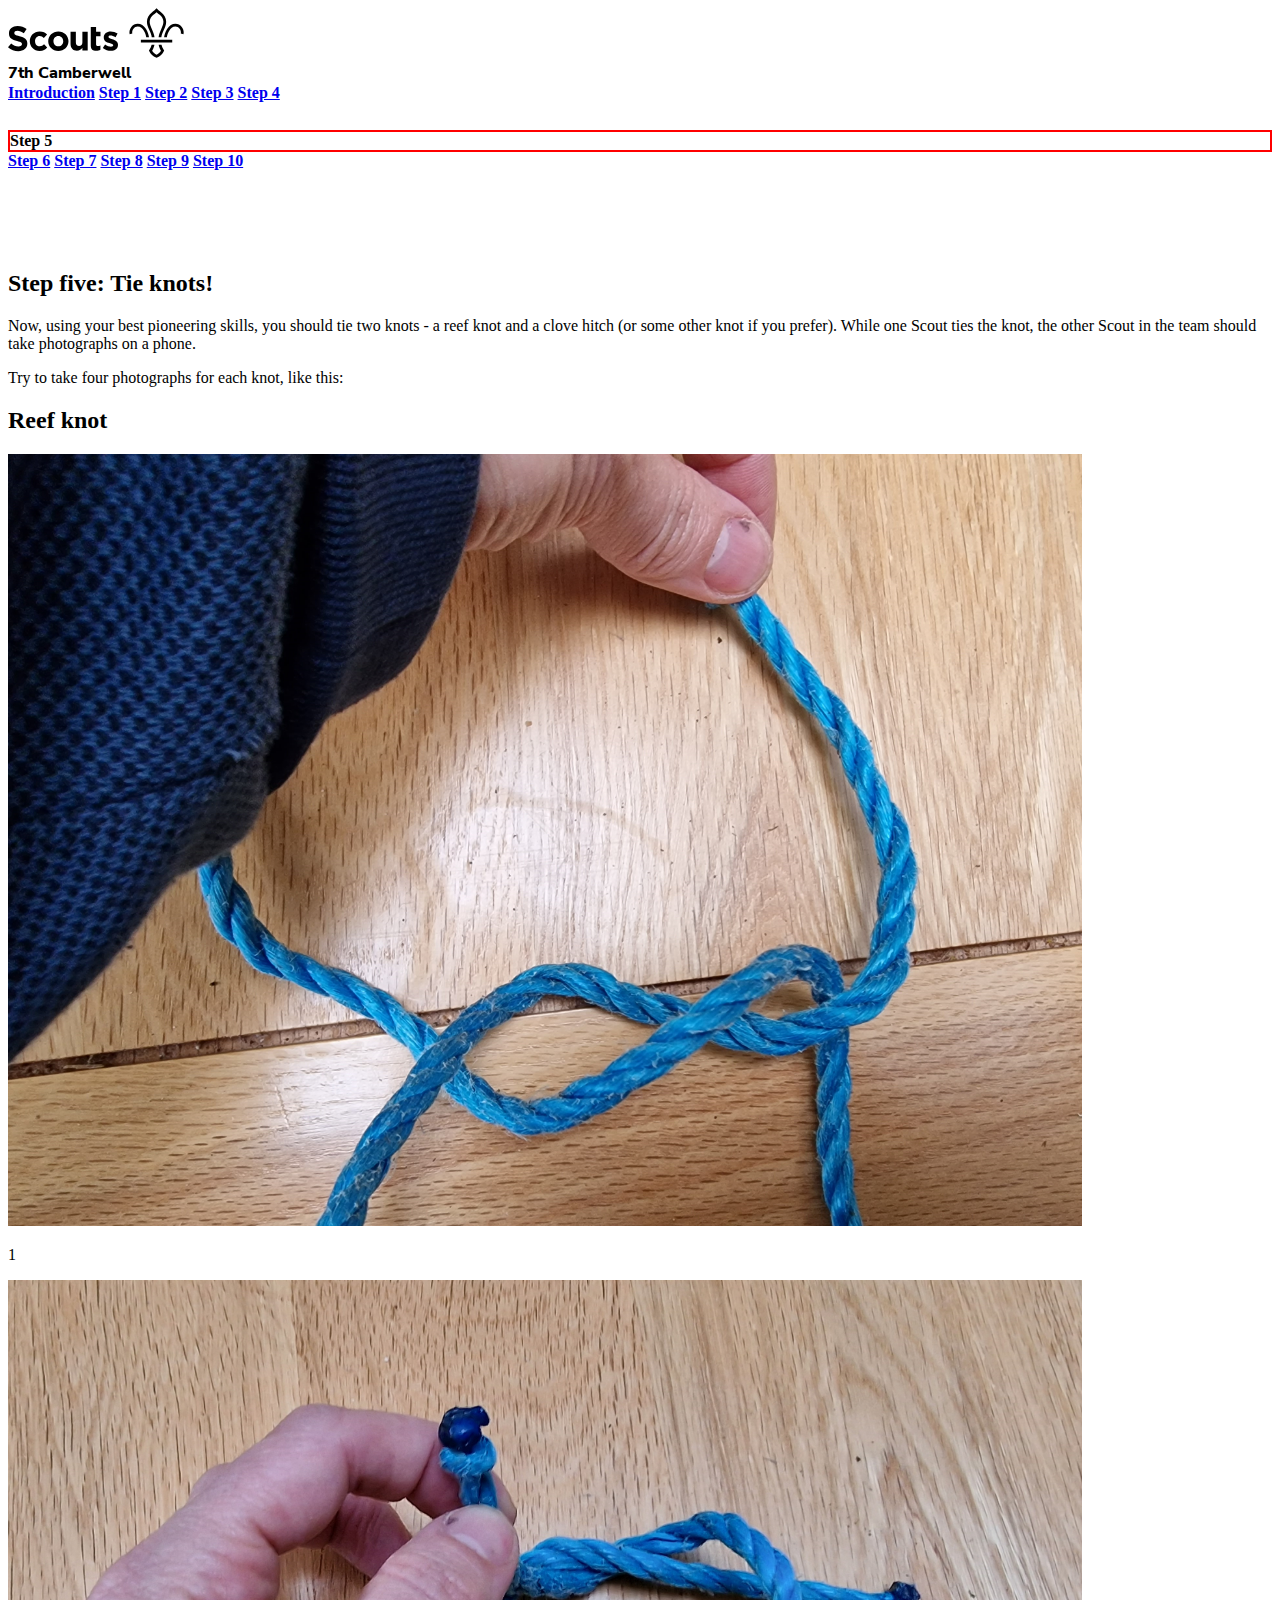
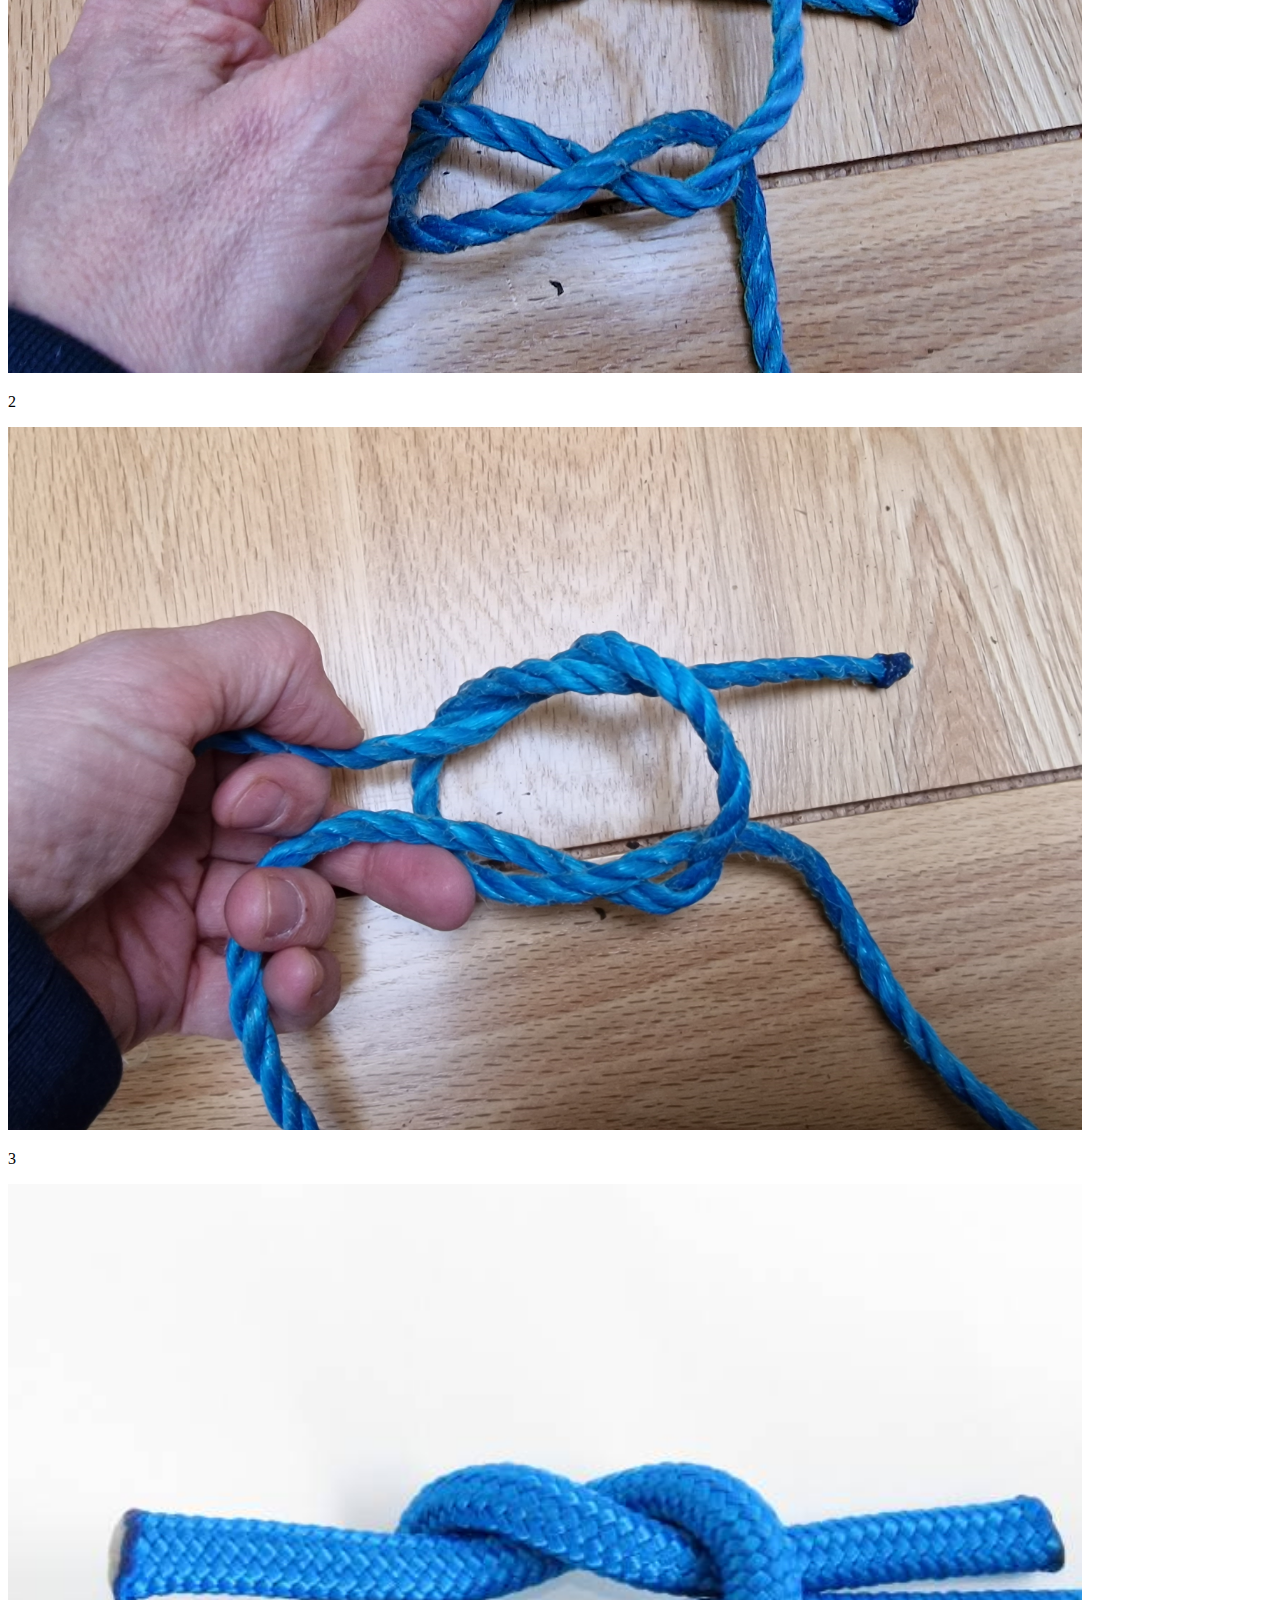
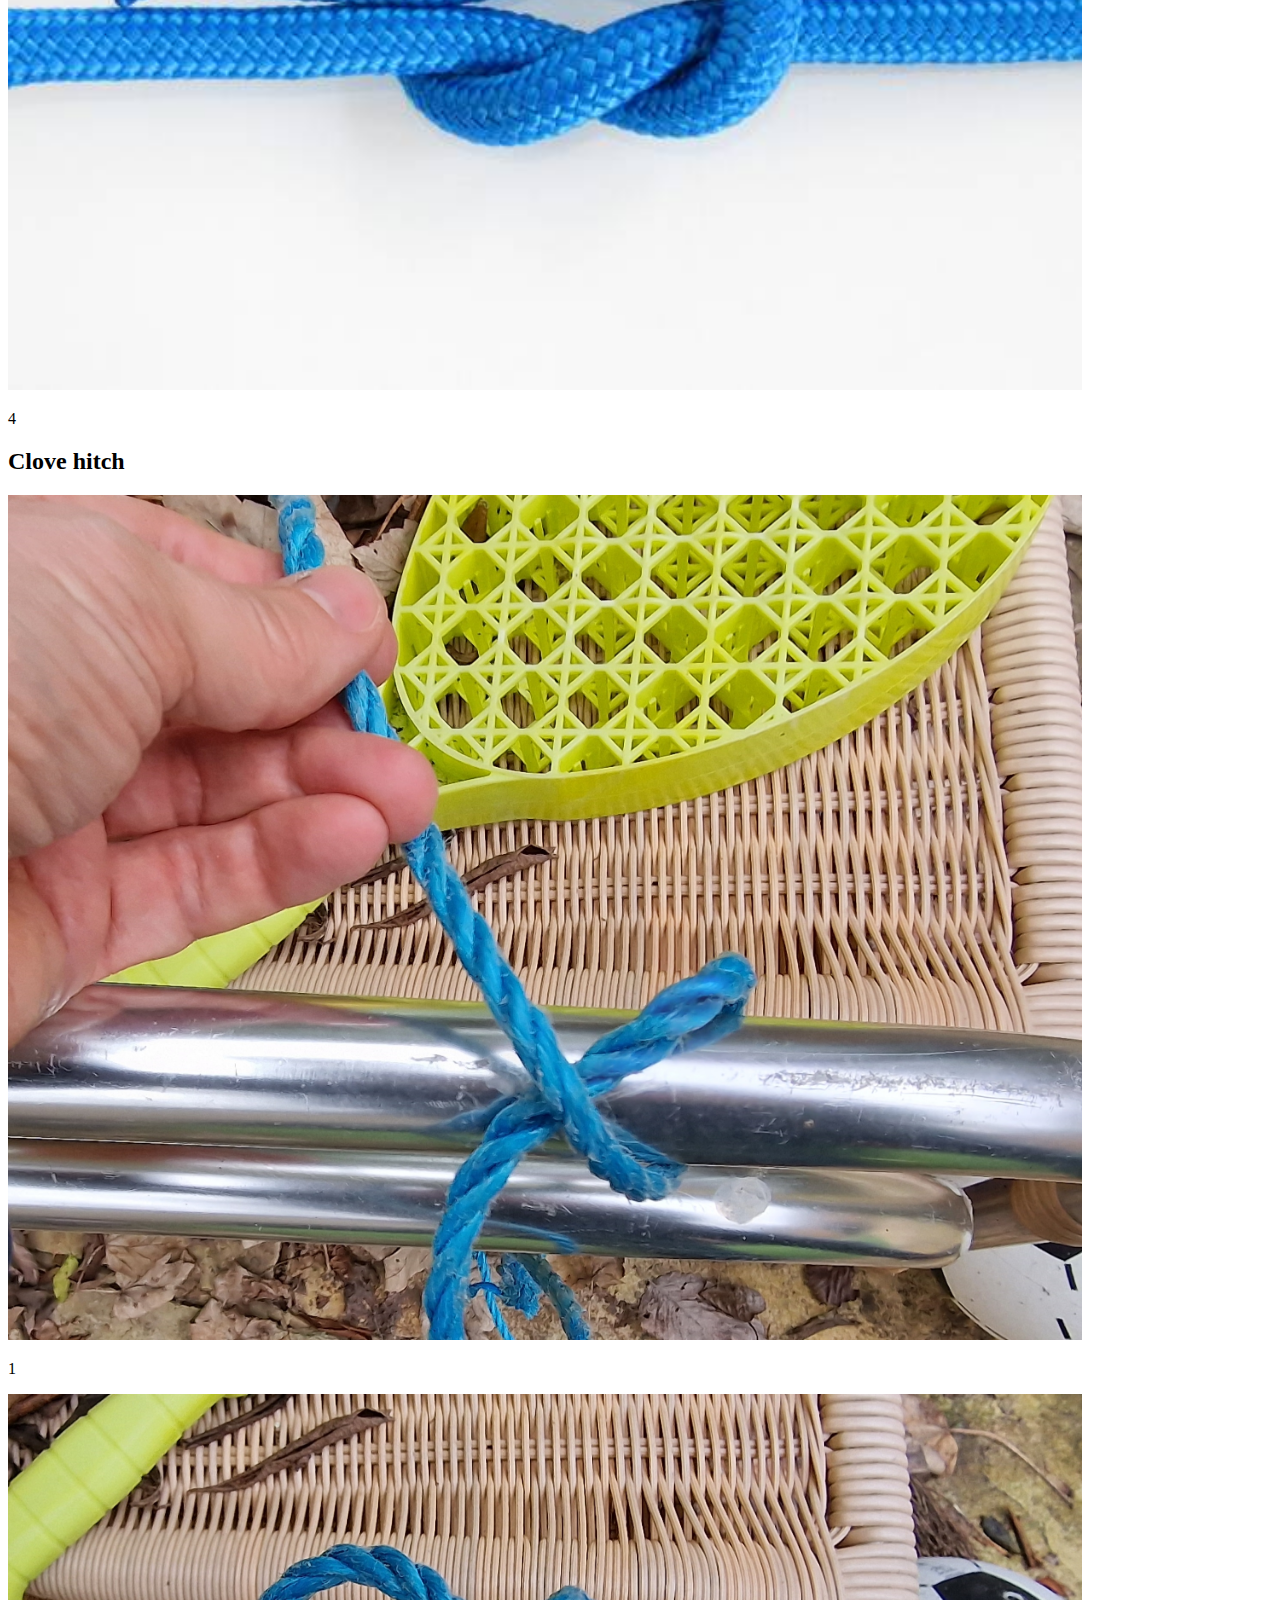
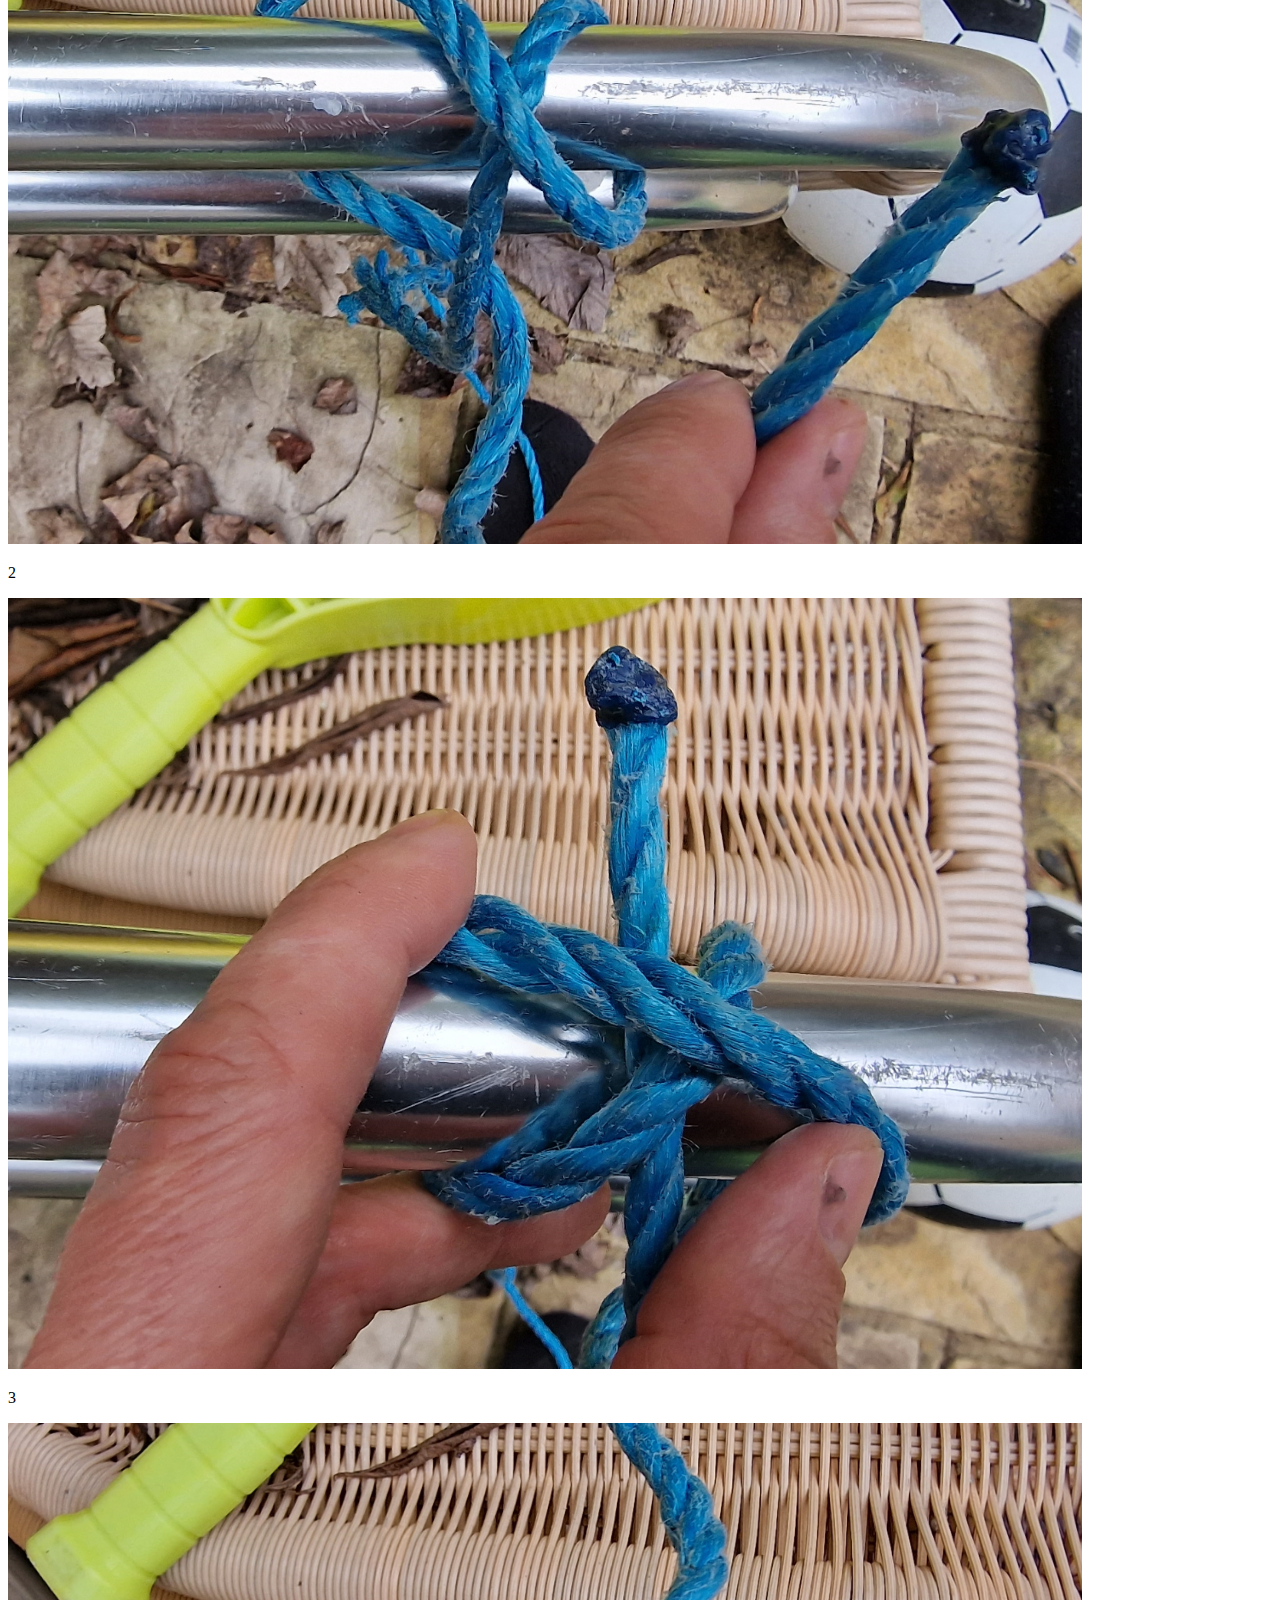
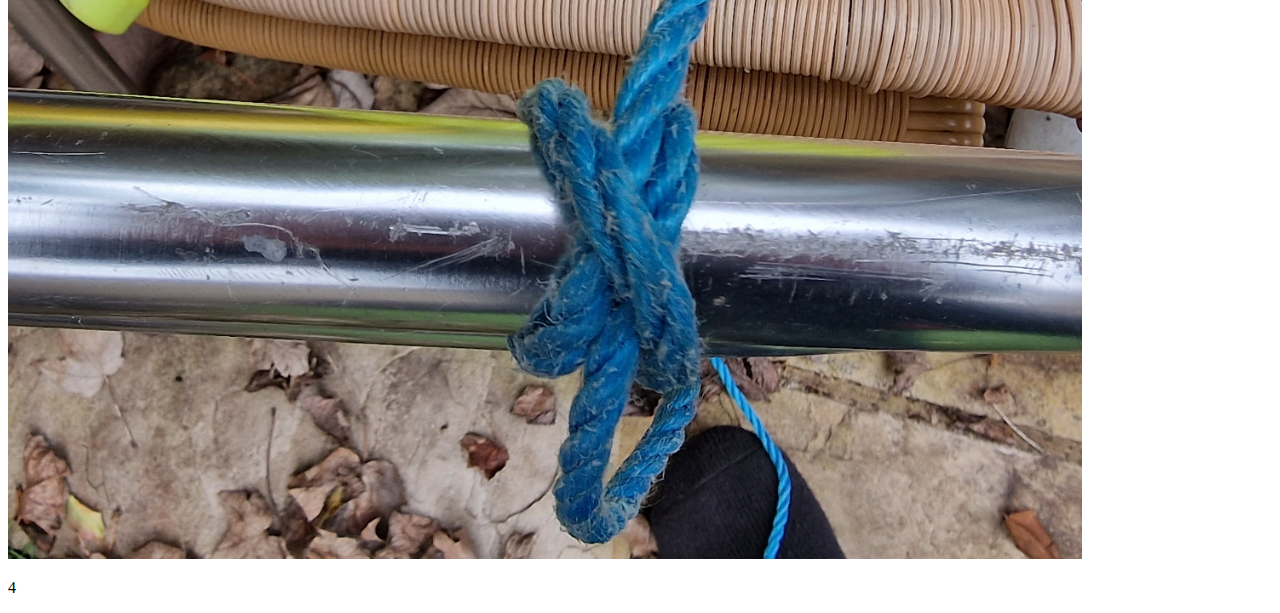
<file: instructions/instructions5.html>
<!DOCTYPE html>
<html>
<meta charset="UTF-8">
<title>Digital Maker - Instructions</title>
<meta name="viewport" content="width=device-width, initial-scale=1">
<link rel="icon" href="images/favicon.png">
<link rel="stylesheet" href="https://www.w3schools.com/w3css/3/w3.css">
<link rel="stylesheet" href="instructions.css">
<body>

<!-- Navigation (Stays on Top) -->
<div class="w3-top w3-bar w3-orange">
    <div class="w3-bar-item w3-container">
        <div class="w3-container"><img src="images/scouts-black.svg"></div>
        <div class="w3-container"><label class="logo-text">7th Camberwell</label></div>
    </div>
    <a href="instructions.html" class="w3-bar-item w3-hover-green" style="margin-top: 30px; font-weight: bold;">Introduction</a>
    <a href="instructions1.html" class="w3-bar-item w3-hover-green" style="margin-top: 30px; font-weight: bold;">Step 1</a>
    <a href="instructions2.html" class="w3-bar-item w3-hover-green" style="margin-top: 30px; font-weight: bold;">Step 2</a>
    <a href="instructions3.html" class="w3-bar-item w3-hover-green" style="margin-top: 30px; font-weight: bold;">Step 3</a>
    <a href="instructions4.html" class="w3-bar-item w3-hover-green" style="margin-top: 30px; font-weight: bold;">Step 4</a>
    <div class="w3-bar-item w3-hover-green" style="margin-top: 28px; font-weight: bold; border: solid red 2px;">Step 5</div>
    <a href="instructions6.html" class="w3-bar-item w3-hover-green" style="margin-top: 30px; font-weight: bold;">Step 6</a>
    <a href="instructions7.html" class="w3-bar-item w3-hover-green" style="margin-top: 30px; font-weight: bold;">Step 7</a>
    <a href="instructions8.html" class="w3-bar-item w3-hover-green" style="margin-top: 30px; font-weight: bold;">Step 8</a>
    <a href="instructions9.html" class="w3-bar-item w3-hover-green" style="margin-top: 30px; font-weight: bold;">Step 9</a>
    <a href="instructions10.html" class="w3-bar-item w3-hover-green" style="margin-top: 30px; font-weight: bold;">Step 10</a>
</div>

<div id="home" class="w3-content">
    <h2>Step five: Tie knots!</h2>
    <p>Now, using your best pioneering skills, you should tie two knots - a reef knot and a clove hitch (or some other knot if you prefer). While one Scout ties the knot, the other Scout in the team should take photographs on a phone.</p>
    <p>Try to take four photographs for each knot, like this:</p>
    <div id="reef-knot" class="w3-container w3-aqua w3-margin">
        <h2>Reef knot</h2>
        <div class="w3-row">
          <div class="w3-quarter">
            <img src="images/reef-knot1.jpg" class="w3-round" style="width: 85%;" alt="Reef knot">
            <p>1</p>
          </div>
          <div class="w3-quarter">
            <img src="images/reef-knot2.jpg" class="w3-round" style="width: 85%;" alt="Reef knot">
            <p>2</p>
          </div>
          <div class="w3-quarter">
            <img src="images/reef-knot3.jpg" class="w3-round" style="width: 85%;" alt="Reef knot">
            <p>3</p>
          </div>
          <div class="w3-quarter">
            <img src="images/reef-knot4.jpg" class="w3-round" style="width: 85%;" alt="Reef knot">
            <p>4</p>
          </div>
        </div>
    </div>
    <div id="clove-hitch" class="w3-container w3-teal w3-margin">
        <h2>Clove hitch</h2>
        <div class="w3-row">
          <div class="w3-quarter">
            <img src="images/clove-hitch1.jpg" class="w3-round" style="width: 85%;" alt="Reef knot">
            <p>1</p>
          </div>
          <div class="w3-quarter">
            <img src="images/clove-hitch2.jpg" class="w3-round" style="width: 85%;" alt="Reef knot">
            <p>2</p>
          </div>
          <div class="w3-quarter">
            <img src="images/clove-hitch3.jpg" class="w3-round" style="width: 85%;" alt="Reef knot">
            <p>3</p>
          </div>
          <div class="w3-quarter">
            <img src="images/clove-hitch4.jpg" class="w3-round" style="width: 85%;" alt="Reef knot">
            <p>4</p>
          </div>
        </div>
    </div>    
</div>

</div>

</body>
</html>
</file>
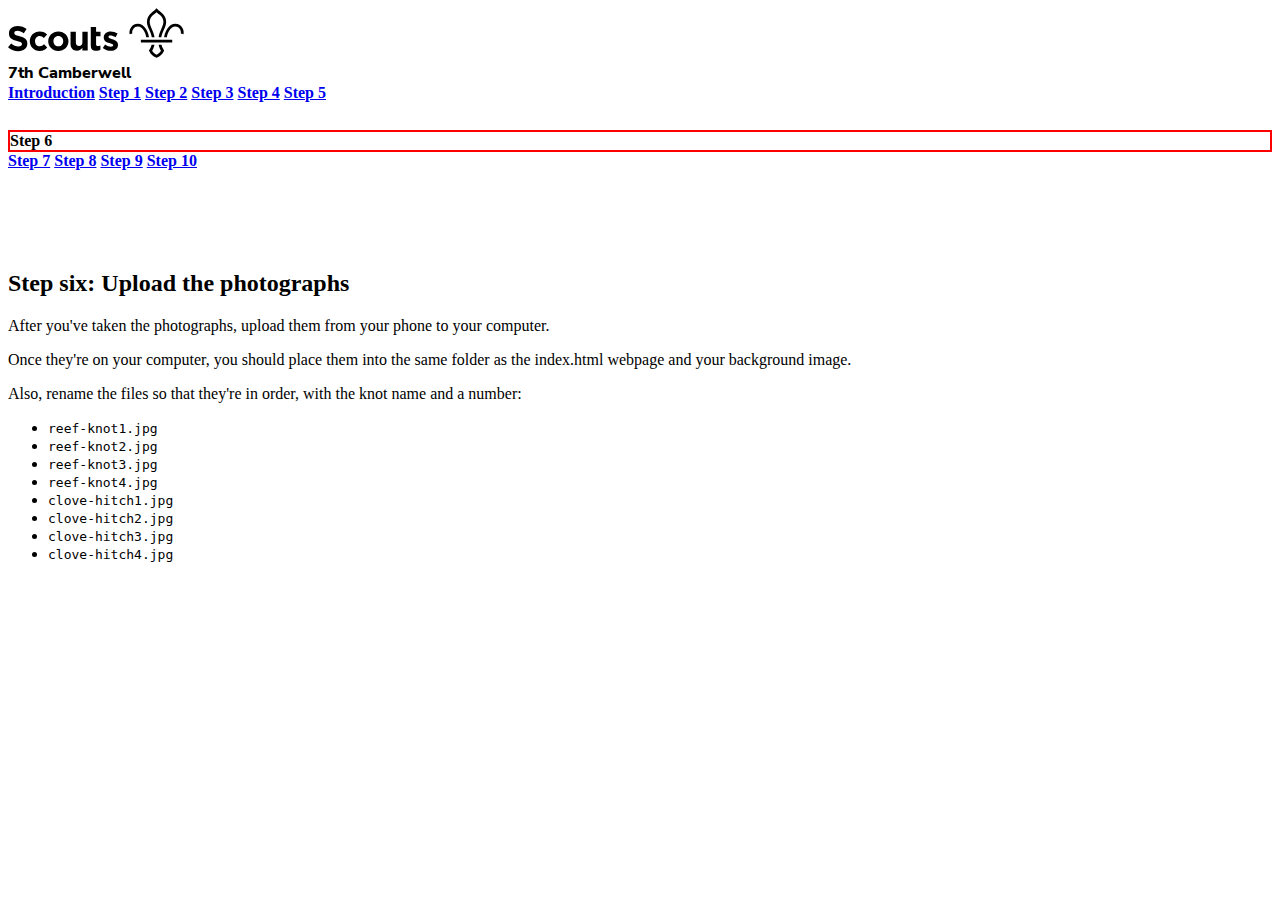
<file: instructions/instructions6.html>
<!DOCTYPE html>
<html>
<meta charset="UTF-8">
<title>Digital Maker - Instructions</title>
<meta name="viewport" content="width=device-width, initial-scale=1">
<link rel="icon" href="images/favicon.png">
<link rel="stylesheet" href="https://www.w3schools.com/w3css/3/w3.css">
<link rel="stylesheet" href="instructions.css">
<body>

<!-- Navigation (Stays on Top) -->
<div class="w3-top w3-bar w3-orange">
    <div class="w3-bar-item w3-container">
        <div class="w3-container"><img src="images/scouts-black.svg"></div>
        <div class="w3-container"><label class="logo-text">7th Camberwell</label></div>
    </div>
    <a href="instructions.html" class="w3-bar-item w3-hover-green" style="margin-top: 30px; font-weight: bold;">Introduction</a>
    <a href="instructions1.html" class="w3-bar-item w3-hover-green" style="margin-top: 30px; font-weight: bold;">Step 1</a>
    <a href="instructions2.html" class="w3-bar-item w3-hover-green" style="margin-top: 30px; font-weight: bold;">Step 2</a>
    <a href="instructions3.html" class="w3-bar-item w3-hover-green" style="margin-top: 30px; font-weight: bold;">Step 3</a>
    <a href="instructions4.html" class="w3-bar-item w3-hover-green" style="margin-top: 30px; font-weight: bold;">Step 4</a>
    <a href="instructions5.html" class="w3-bar-item w3-hover-green" style="margin-top: 30px; font-weight: bold;">Step 5</a>
    <div class="w3-bar-item w3-hover-green" style="margin-top: 28px; font-weight: bold; border: solid red 2px;">Step 6</div>
    <a href="instructions7.html" class="w3-bar-item w3-hover-green" style="margin-top: 30px; font-weight: bold;">Step 7</a>
    <a href="instructions8.html" class="w3-bar-item w3-hover-green" style="margin-top: 30px; font-weight: bold;">Step 8</a>
    <a href="instructions9.html" class="w3-bar-item w3-hover-green" style="margin-top: 30px; font-weight: bold;">Step 9</a>
    <a href="instructions10.html" class="w3-bar-item w3-hover-green" style="margin-top: 30px; font-weight: bold;">Step 10</a>
</div>

<div id="home" class="w3-content">
    <h2>Step six: Upload the photographs</h2>
    <p>After you've taken the photographs, upload them from your phone to your computer.</p>
    <p>Once they're on your computer, you should place them into the same folder as the index.html webpage and your background image.</p>
    <p>Also, rename the files so that they're in order, with the knot name and a number:</p>
    <ul>
        <li><code>reef-knot1.jpg</code></li>
        <li><code>reef-knot2.jpg</code></li>
        <li><code>reef-knot3.jpg</code></li>
        <li><code>reef-knot4.jpg</code></li>
        <li><code>clove-hitch1.jpg</code></li>
        <li><code>clove-hitch2.jpg</code></li>
        <li><code>clove-hitch3.jpg</code></li>
        <li><code>clove-hitch4.jpg</code></li>
    </ul>
</div>

</div>

</body>
</html>
</file>
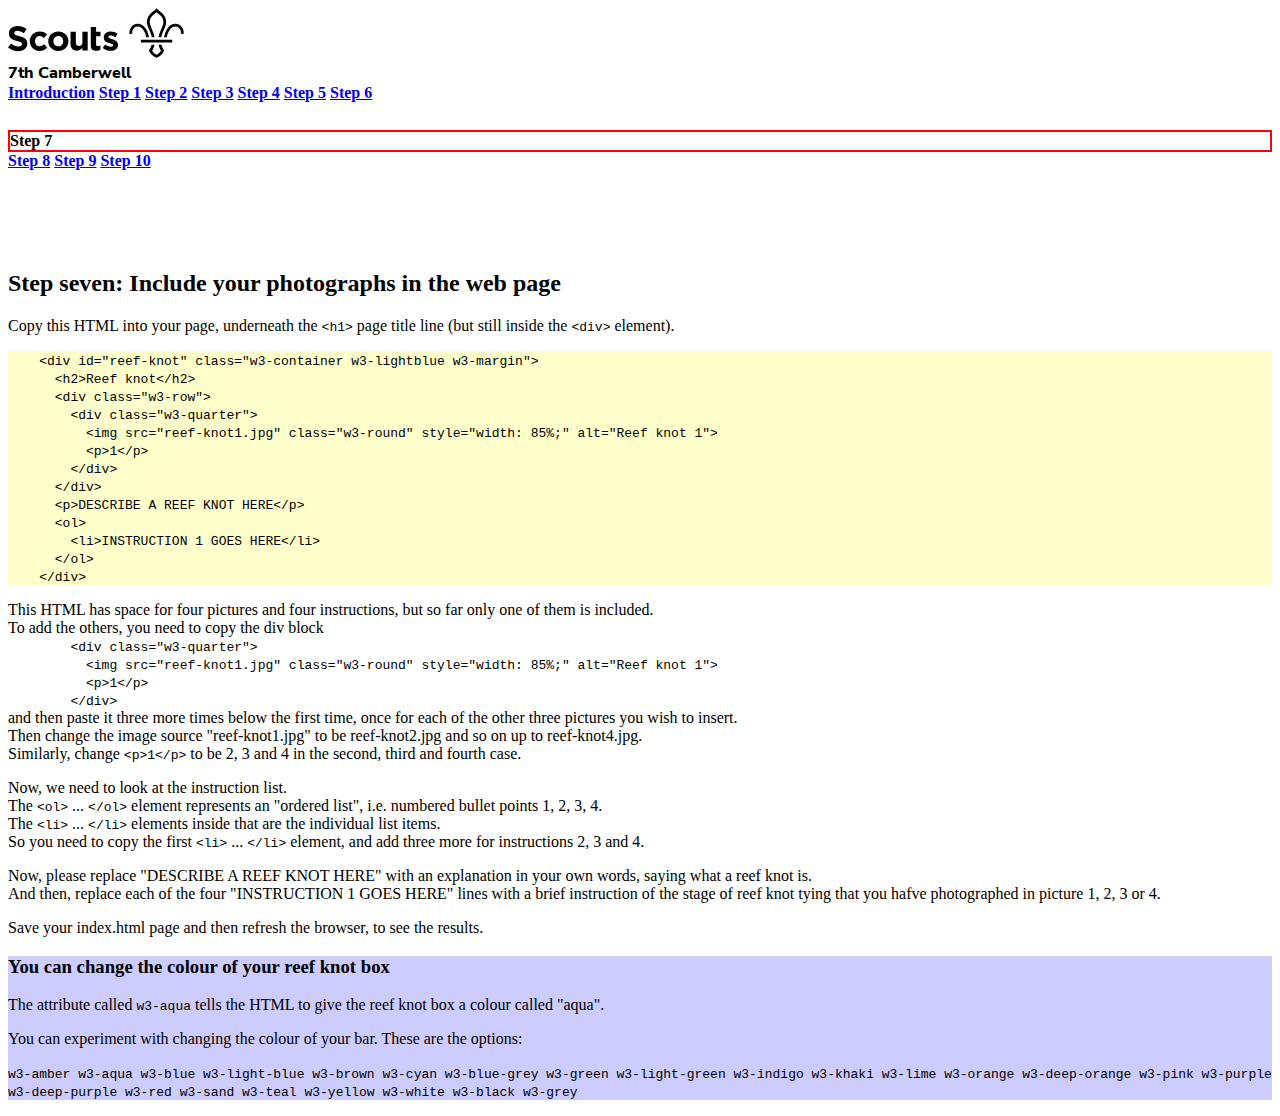
<file: instructions/instructions7.html>
<!DOCTYPE html>
<html>
<meta charset="UTF-8">
<title>Digital Maker - Instructions</title>
<meta name="viewport" content="width=device-width, initial-scale=1">
<link rel="icon" href="images/favicon.png">
<link rel="stylesheet" href="https://www.w3schools.com/w3css/3/w3.css">
<link rel="stylesheet" href="instructions.css">
<body>

<!-- Navigation (Stays on Top) -->
<div class="w3-top w3-bar w3-orange">
    <div class="w3-bar-item w3-container">
        <div class="w3-container"><img src="images/scouts-black.svg"></div>
        <div class="w3-container"><label class="logo-text">7th Camberwell</label></div>
    </div>
    <a href="instructions.html" class="w3-bar-item w3-hover-green" style="margin-top: 30px; font-weight: bold;">Introduction</a>
    <a href="instructions1.html" class="w3-bar-item w3-hover-green" style="margin-top: 30px; font-weight: bold;">Step 1</a>
    <a href="instructions2.html" class="w3-bar-item w3-hover-green" style="margin-top: 30px; font-weight: bold;">Step 2</a>
    <a href="instructions3.html" class="w3-bar-item w3-hover-green" style="margin-top: 30px; font-weight: bold;">Step 3</a>
    <a href="instructions4.html" class="w3-bar-item w3-hover-green" style="margin-top: 30px; font-weight: bold;">Step 4</a>
    <a href="instructions5.html" class="w3-bar-item w3-hover-green" style="margin-top: 30px; font-weight: bold;">Step 5</a>
    <a href="instructions6.html" class="w3-bar-item w3-hover-green" style="margin-top: 30px; font-weight: bold;">Step 6</a>
    <div class="w3-bar-item w3-hover-green" style="margin-top: 28px; font-weight: bold; border: solid red 2px;">Step 7</div>
    <a href="instructions8.html" class="w3-bar-item w3-hover-green" style="margin-top: 30px; font-weight: bold;">Step 8</a>
    <a href="instructions9.html" class="w3-bar-item w3-hover-green" style="margin-top: 30px; font-weight: bold;">Step 9</a>
    <a href="instructions10.html" class="w3-bar-item w3-hover-green" style="margin-top: 30px; font-weight: bold;">Step 10</a>
</div>

<div id="home" class="w3-content">
    <h2>Step seven: Include your photographs in the web page</h2>

    <p>Copy this HTML into your page, underneath the <code>&lt;h1&gt;</code> page title line (but still inside the <code>&lt;div&gt;</code> element).</p>
    <div class="w3-panel" style="background-color: #ffffcc;">
        <code>
            &nbsp;&nbsp;&nbsp;&nbsp;&lt;div id="reef-knot" class="w3-container w3-lightblue w3-margin"&gt;<br/>
            &nbsp;&nbsp;&nbsp;&nbsp;&nbsp;&nbsp;&lt;h2&gt;Reef knot&lt;/h2&gt;<br/>
            &nbsp;&nbsp;&nbsp;&nbsp;&nbsp;&nbsp;&lt;div class="w3-row"&gt;<br/>
            &nbsp;&nbsp;&nbsp;&nbsp;&nbsp;&nbsp;&nbsp;&nbsp;&lt;div class="w3-quarter"&gt;<br/>
            &nbsp;&nbsp;&nbsp;&nbsp;&nbsp;&nbsp;&nbsp;&nbsp;&nbsp;&nbsp;&lt;img src="reef-knot1.jpg" class="w3-round" style="width: 85%;" alt="Reef knot 1"&gt;<br/>
            &nbsp;&nbsp;&nbsp;&nbsp;&nbsp;&nbsp;&nbsp;&nbsp;&nbsp;&nbsp;&lt;p&gt;1&lt;/p&gt;<br/>
            &nbsp;&nbsp;&nbsp;&nbsp;&nbsp;&nbsp;&nbsp;&nbsp;&lt;/div&gt;<br/>
            &nbsp;&nbsp;&nbsp;&nbsp;&nbsp;&nbsp;&lt;/div&gt;<br/>
            &nbsp;&nbsp;&nbsp;&nbsp;&nbsp;&nbsp;&lt;p&gt;DESCRIBE A REEF KNOT HERE&lt;/p&gt;<br/>
            &nbsp;&nbsp;&nbsp;&nbsp;&nbsp;&nbsp;&lt;ol&gt;<br/>
            &nbsp;&nbsp;&nbsp;&nbsp;&nbsp;&nbsp;&nbsp;&nbsp;&lt;li&gt;INSTRUCTION 1 GOES HERE&lt;/li&gt;<br/>
            &nbsp;&nbsp;&nbsp;&nbsp;&nbsp;&nbsp;&lt;/ol&gt;<br/>
            &nbsp;&nbsp;&nbsp;&nbsp;&lt;/div&gt;<br/>
        </code>
    </div>

    <p>This HTML has space for four pictures and four instructions, but so far only one of them is included.<br/>
    To add the others, you need to copy the div block<br/>
        <code>
            &nbsp;&nbsp;&nbsp;&nbsp;&nbsp;&nbsp;&nbsp;&nbsp;&lt;div class="w3-quarter"&gt;<br/>
            &nbsp;&nbsp;&nbsp;&nbsp;&nbsp;&nbsp;&nbsp;&nbsp;&nbsp;&nbsp;&lt;img src="reef-knot1.jpg" class="w3-round" style="width: 85%;" alt="Reef knot 1"&gt;<br/>
            &nbsp;&nbsp;&nbsp;&nbsp;&nbsp;&nbsp;&nbsp;&nbsp;&nbsp;&nbsp;&lt;p&gt;1&lt;/p&gt;<br/>
            &nbsp;&nbsp;&nbsp;&nbsp;&nbsp;&nbsp;&nbsp;&nbsp;&lt;/div&gt;<br/>
        </code>
        and then paste it three more times below the first time, once for each of the other three pictures you wish to insert.<br/>
        Then change the image source "reef-knot1.jpg" to be reef-knot2.jpg and so on up to reef-knot4.jpg.<br/>
        Similarly, change <code>&lt;p&gt;1&lt;/p&gt;</code> to be 2, 3 and 4 in the second, third and fourth case.
    </p>
    <p>
        Now, we need to look at the instruction list.<br/>
        The <code>&lt;ol&gt;</code> ... <code>&lt;/ol&gt;</code> element represents an "ordered list", i.e. numbered bullet points 1, 2, 3, 4.<br/>
        The <code>&lt;li&gt;</code> ... <code>&lt;/li&gt;</code> elements inside that are the individual list items.<br/>
        So you need to copy the first <code>&lt;li&gt;</code> ... <code>&lt;/li&gt;</code> element, and add three more for instructions 2, 3 and 4.
    </p>
    <p>
        Now, please replace "DESCRIBE A REEF KNOT HERE" with an explanation in your own words, saying what a reef knot is.<br/>
        And then, replace each of the four "INSTRUCTION 1 GOES HERE" lines with a brief instruction of the stage of reef knot tying that you hafve photographed in picture 1, 2, 3 or 4.
    </p>
    <p>Save your index.html page and then refresh the browser, to see the results.</p>

    <div class="w3-panel" style="background-color: #ccccff;">
        <h3>You can change the colour of your reef knot box</h3>
        <p>The attribute called <code>w3-aqua</code> tells the HTML to give the reef knot box a colour called "aqua".</p>
        <p>You can experiment with changing the colour of your bar. These are the options:</p>
<p>            <code>w3&#x2011;amber w3&#x2011;aqua w3&#x2011;blue w3&#x2011;light&#x2011;blue w3&#x2011;brown w3&#x2011;cyan w3&#x2011;blue&#x2011;grey w3&#x2011;green w3&#x2011;light&#x2011;green w3&#x2011;indigo w3&#x2011;khaki w3&#x2011;lime w3&#x2011;orange w3&#x2011;deep&#x2011;orange w3&#x2011;pink w3&#x2011;purple w3&#x2011;deep&#x2011;purple w3&#x2011;red w3&#x2011;sand w3&#x2011;teal w3&#x2011;yellow w3&#x2011;white w3&#x2011;black w3&#x2011;grey</code></p>
        </div>
    </div>
    
</div>

</div>

</body>
</html>
</file>
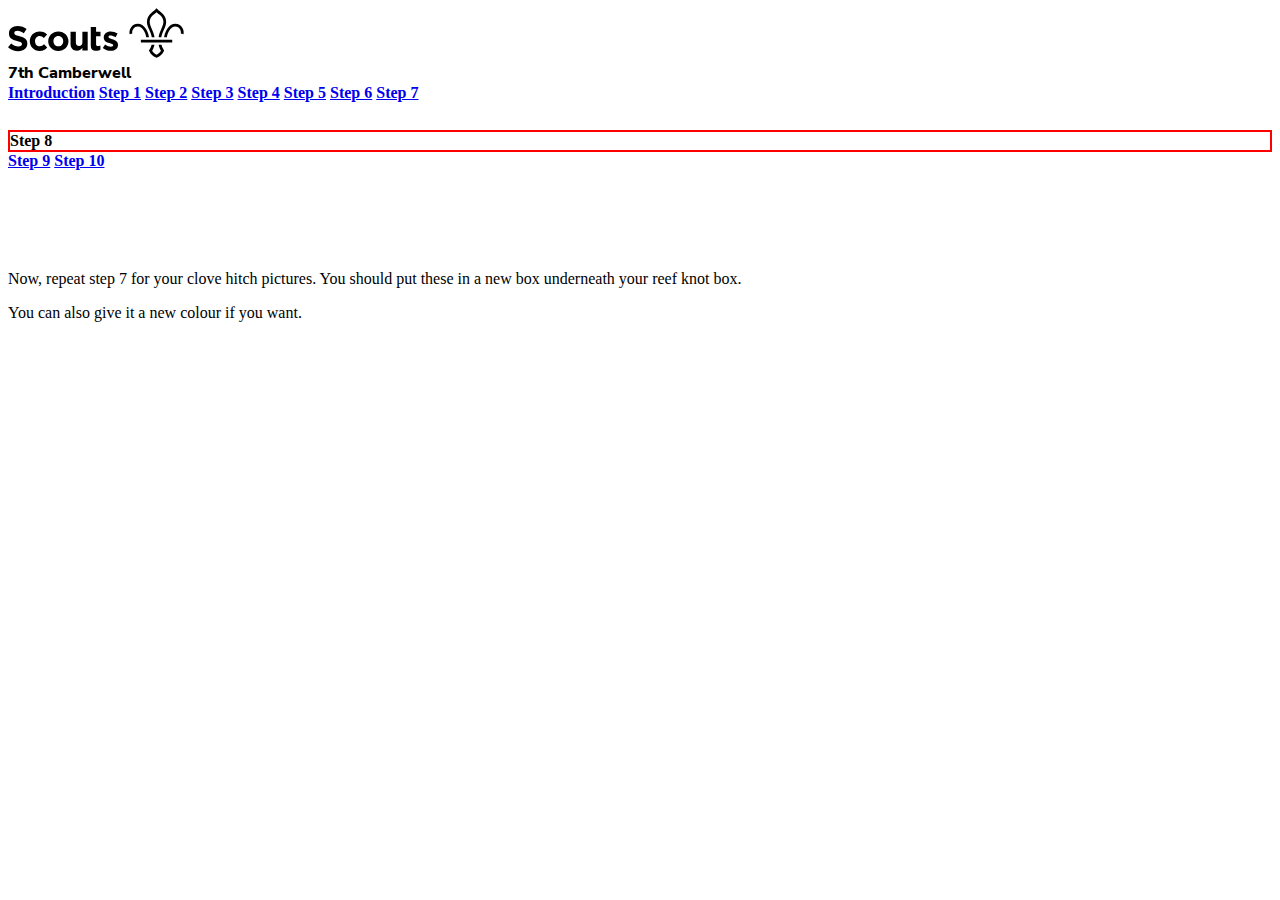
<file: instructions/instructions8.html>
<!DOCTYPE html>
<html>
<meta charset="UTF-8">
<title>Digital Maker - Instructions</title>
<meta name="viewport" content="width=device-width, initial-scale=1">
<link rel="icon" href="images/favicon.png">
<link rel="stylesheet" href="https://www.w3schools.com/w3css/3/w3.css">
<link rel="stylesheet" href="instructions.css">
<body>

<!-- Navigation (Stays on Top) -->
<div class="w3-top w3-bar w3-orange">
    <div class="w3-bar-item w3-container">
        <div class="w3-container"><img src="images/scouts-black.svg"></div>
        <div class="w3-container"><label class="logo-text">7th Camberwell</label></div>
    </div>
    <a href="instructions.html" class="w3-bar-item w3-hover-green" style="margin-top: 30px; font-weight: bold;">Introduction</a>
    <a href="instructions1.html" class="w3-bar-item w3-hover-green" style="margin-top: 30px; font-weight: bold;">Step 1</a>
    <a href="instructions2.html" class="w3-bar-item w3-hover-green" style="margin-top: 30px; font-weight: bold;">Step 2</a>
    <a href="instructions3.html" class="w3-bar-item w3-hover-green" style="margin-top: 30px; font-weight: bold;">Step 3</a>
    <a href="instructions4.html" class="w3-bar-item w3-hover-green" style="margin-top: 30px; font-weight: bold;">Step 4</a>
    <a href="instructions5.html" class="w3-bar-item w3-hover-green" style="margin-top: 30px; font-weight: bold;">Step 5</a>
    <a href="instructions6.html" class="w3-bar-item w3-hover-green" style="margin-top: 30px; font-weight: bold;">Step 6</a>
    <a href="instructions7.html" class="w3-bar-item w3-hover-green" style="margin-top: 30px; font-weight: bold;">Step 7</a>
    <div class="w3-bar-item w3-hover-green" style="margin-top: 28px; font-weight: bold; border: solid red 2px;">Step 8</div>
    <a href="instructions9.html" class="w3-bar-item w3-hover-green" style="margin-top: 30px; font-weight: bold;">Step 9</a>
    <a href="instructions10.html" class="w3-bar-item w3-hover-green" style="margin-top: 30px; font-weight: bold;">Step 10</a>
</div>

<div id="home" class="w3-content">
    <p>Now, repeat step 7 for your clove hitch pictures. You should put these in a new box underneath your reef knot box.</p>
    <p>You can also give it a new colour if you want.</p>
</div>

</body>
</html>
</file>
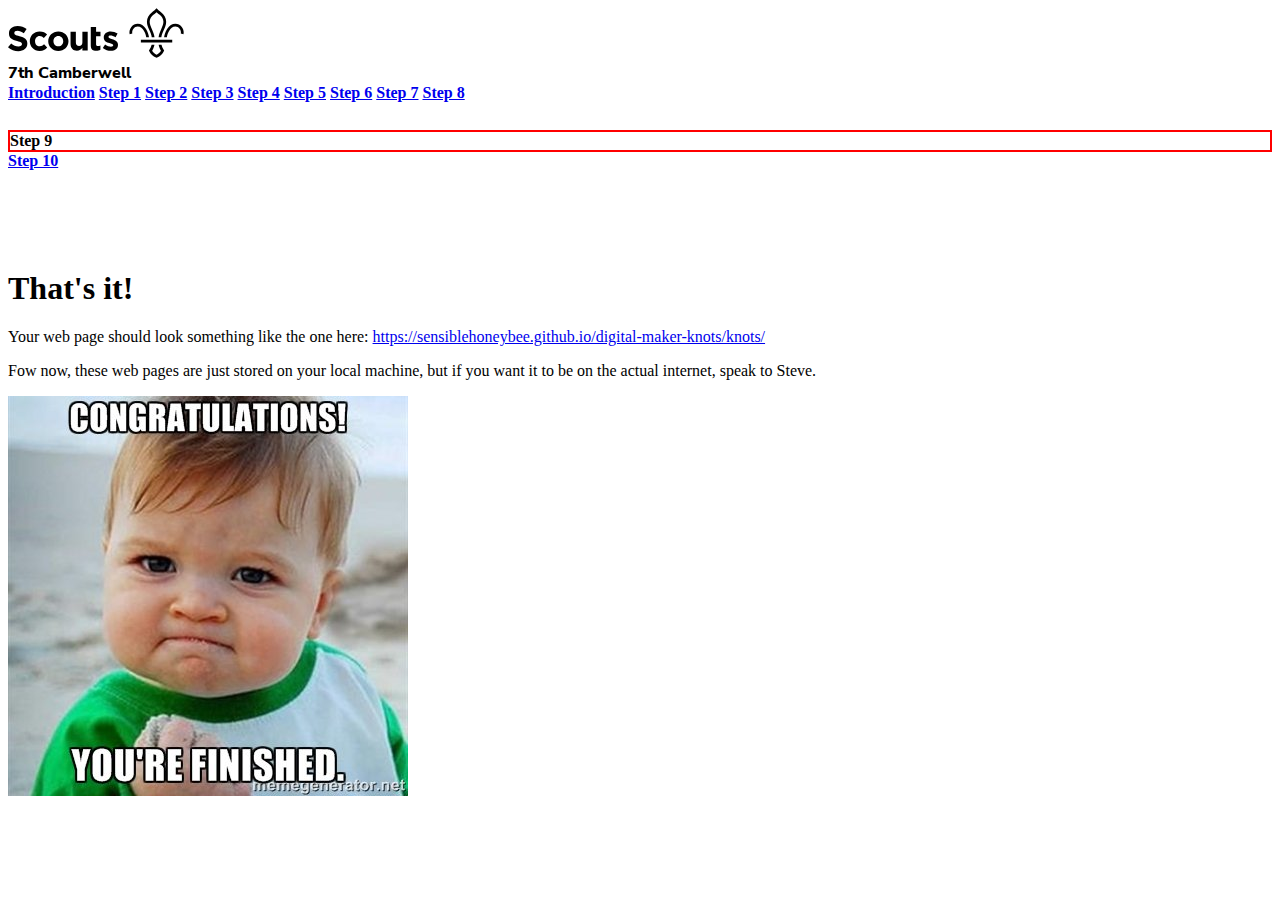
<file: instructions/instructions9.html>
<!DOCTYPE html>
<html>
<meta charset="UTF-8">
<title>Digital Maker - Instructions</title>
<meta name="viewport" content="width=device-width, initial-scale=1">
<link rel="icon" href="images/favicon.png">
<link rel="stylesheet" href="https://www.w3schools.com/w3css/3/w3.css">
<link rel="stylesheet" href="instructions.css">
<body>

<!-- Navigation (Stays on Top) -->
<div class="w3-top w3-bar w3-orange">
    <div class="w3-bar-item w3-container">
        <div class="w3-container"><img src="images/scouts-black.svg"></div>
        <div class="w3-container"><label class="logo-text">7th Camberwell</label></div>
    </div>
    <a href="instructions.html" class="w3-bar-item w3-hover-green" style="margin-top: 30px; font-weight: bold;">Introduction</a>
    <a href="instructions1.html" class="w3-bar-item w3-hover-green" style="margin-top: 30px; font-weight: bold;">Step 1</a>
    <a href="instructions2.html" class="w3-bar-item w3-hover-green" style="margin-top: 30px; font-weight: bold;">Step 2</a>
    <a href="instructions3.html" class="w3-bar-item w3-hover-green" style="margin-top: 30px; font-weight: bold;">Step 3</a>
    <a href="instructions4.html" class="w3-bar-item w3-hover-green" style="margin-top: 30px; font-weight: bold;">Step 4</a>
    <a href="instructions5.html" class="w3-bar-item w3-hover-green" style="margin-top: 30px; font-weight: bold;">Step 5</a>
    <a href="instructions6.html" class="w3-bar-item w3-hover-green" style="margin-top: 30px; font-weight: bold;">Step 6</a>
    <a href="instructions7.html" class="w3-bar-item w3-hover-green" style="margin-top: 30px; font-weight: bold;">Step 7</a>
    <a href="instructions8.html" class="w3-bar-item w3-hover-green" style="margin-top: 30px; font-weight: bold;">Step 8</a>
    <div class="w3-bar-item w3-hover-green" style="margin-top: 28px; font-weight: bold; border: solid red 2px;">Step 9</div>
    <a href="instructions10.html" class="w3-bar-item w3-hover-green" style="margin-top: 30px; font-weight: bold;">Step 10</a>
</div>

<div id="home" class="w3-content">
    <p><h1>That's it!</h1></p>
    <p>Your web page should look something like the one here: <a href="https://sensiblehoneybee.github.io/digital-maker-knots/knots/">https://sensiblehoneybee.github.io/digital-maker-knots/knots/</a></p>
    <p>Fow now, these web pages are just stored on your local machine, but if you want it to be on the actual internet, speak to Steve.</p>
    <img src="images/finished.jpg">
</div>

</body>
</html>
</file>
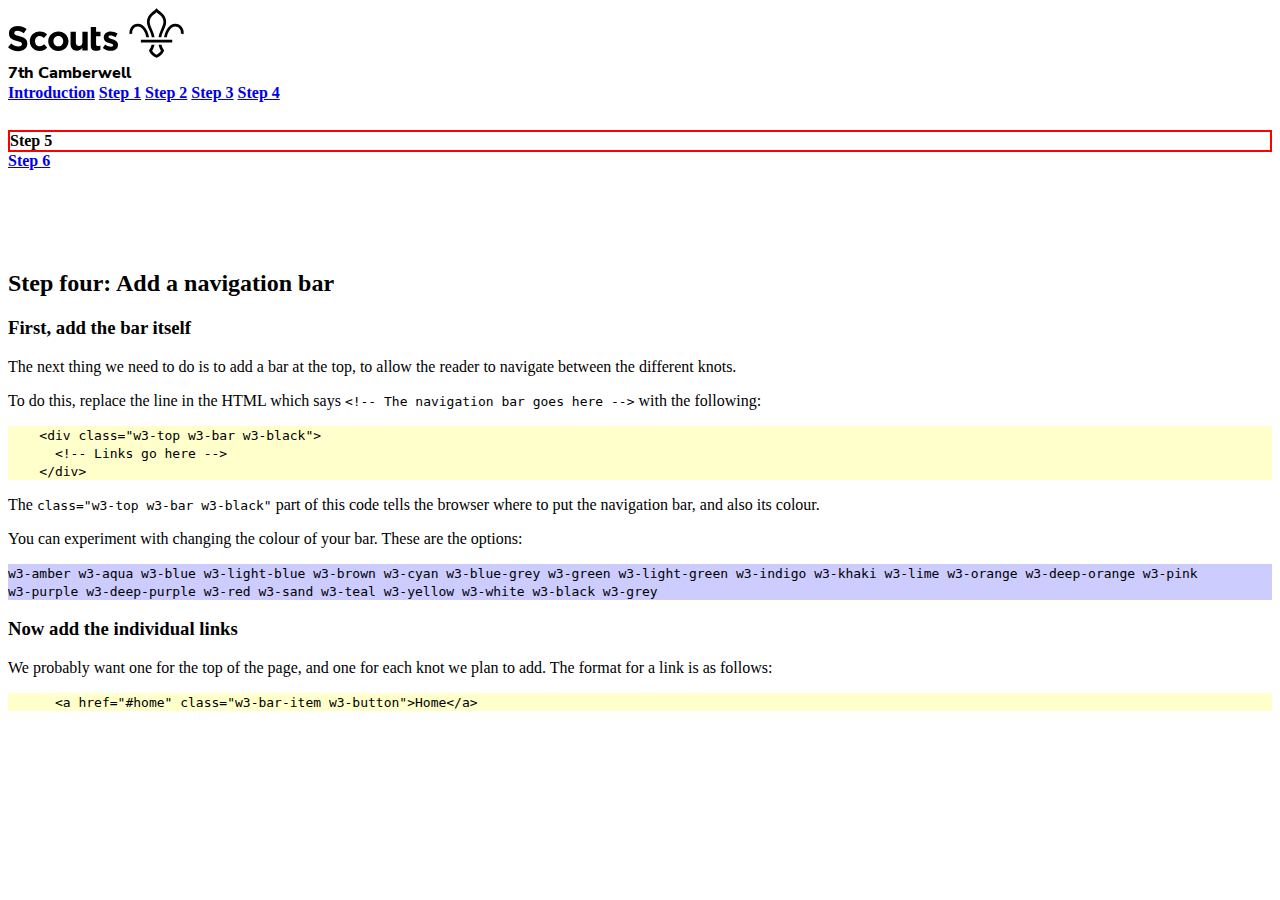
<file: instructions/navbar-thing.html>
<!DOCTYPE html>
<html>
<meta charset="UTF-8">
<title>Digital Maker - Instructions</title>
<meta name="viewport" content="width=device-width, initial-scale=1">
<link rel="icon" href="images/favicon.png">
<link rel="stylesheet" href="https://www.w3schools.com/w3css/3/w3.css">
<link rel="stylesheet" href="instructions.css">
<body>

<!-- Navigation (Stays on Top) -->
<div class="w3-top w3-bar w3-orange">
    <div class="w3-bar-item w3-container">
        <div class="w3-container"><img src="images/scouts-black.svg"></div>
        <div class="w3-container"><label class="logo-text">7th Camberwell</label></div>
    </div>
    <a href="instructions.html" class="w3-bar-item w3-hover-green" style="margin-top: 30px; font-weight: bold;">Introduction</a>
    <a href="instructions1.html" class="w3-bar-item w3-hover-green" style="margin-top: 30px; font-weight: bold;">Step 1</a>
    <a href="instructions2.html" class="w3-bar-item w3-hover-green" style="margin-top: 30px; font-weight: bold;">Step 2</a>
    <a href="instructions3.html" class="w3-bar-item w3-hover-green" style="margin-top: 30px; font-weight: bold;">Step 3</a>
    <a href="instructions4.html" class="w3-bar-item w3-hover-green" style="margin-top: 30px; font-weight: bold;">Step 4</a>
    <div class="w3-bar-item w3-hover-green" style="margin-top: 28px; font-weight: bold; border: solid red 2px;">Step 5</div>
    <a href="instructions6.html" class="w3-bar-item w3-hover-green" style="margin-top: 30px; font-weight: bold;">Step 6</a>
</div>

<div id="home" class="w3-content">
    <h2>Step four: Add a navigation bar</h2>
    <h3>First, add the bar itself</h3>
    <p>The next thing we need to do is to add a bar at the top, to allow the reader to navigate between the different knots.</p>
    <p>To do this, replace the line in the HTML which says <code>&lt;!-- The navigation bar goes here --&gt;</code> with the following:</p>
    <div class="w3-panel" style="background-color: #ffffcc;">
        <code>
            &nbsp;&nbsp;&nbsp;&nbsp;&lt;div class="w3-top w3-bar w3-black"&gt;<br/>
            &nbsp;&nbsp;&nbsp;&nbsp;&nbsp;&nbsp;&lt;!-- Links go here --&gt;<br/>
            &nbsp;&nbsp;&nbsp;&nbsp;&lt;/div&gt;
        </code>
    </div>
    <p>The <code>class="w3-top w3-bar w3-black"</code> part of this code tells the browser where to put the navigation bar, and also its colour.</codew></p>
    <p>You can experiment with changing the colour of your bar. These are the options:</p>
    <div class="w3-panel" style="background-color: #ccccff;">
        <code>w3&#x2011;amber w3&#x2011;aqua w3&#x2011;blue w3&#x2011;light&#x2011;blue w3&#x2011;brown w3&#x2011;cyan w3&#x2011;blue&#x2011;grey w3&#x2011;green w3&#x2011;light&#x2011;green w3&#x2011;indigo w3&#x2011;khaki w3&#x2011;lime w3&#x2011;orange w3&#x2011;deep&#x2011;orange w3&#x2011;pink w3&#x2011;purple w3&#x2011;deep&#x2011;purple w3&#x2011;red w3&#x2011;sand w3&#x2011;teal w3&#x2011;yellow w3&#x2011;white w3&#x2011;black w3&#x2011;grey</code>
    </div>
    <h3>Now add the individual links</h3>
    <p>We probably want one for the top of the page, and one for each knot we plan to add. The format for a link is as follows:</p>
    <div class="w3-panel" style="background-color: #ffffcc;">
        <code>
            &nbsp;&nbsp;&nbsp;&nbsp;&nbsp;&nbsp;&lt;a href="#home" class="w3-bar-item w3-button"&gt;Home&lt;/a&gt;<br/>
        </code>
    </div>
</div>

</div>

</body>
</html>
</file>
<file: instructions/instructions.css>
@font-face {
    font-family: 'NunitoSans-ExtraBold';
    src: url("fonts/NunitoSans-ExtraBold.ttf");
    font-weight: normal;
    font-style: normal;
}

.logo-text {
    font-family: NunitoSans-ExtraBold;
    font-size: medium;
}

#home {
    margin-top: 100px;
}

.facebook
{
    background-repeat: no-repeat;
    background-position: 0% 30px;
    background-size: 200px;
    height: 300px;
}

.open-menu
{
    background-image: url('images/OpenMenu.png');
}

.saving-image-file
{
    background-image: url('images/SavingImageFile.png');
}
</file>
